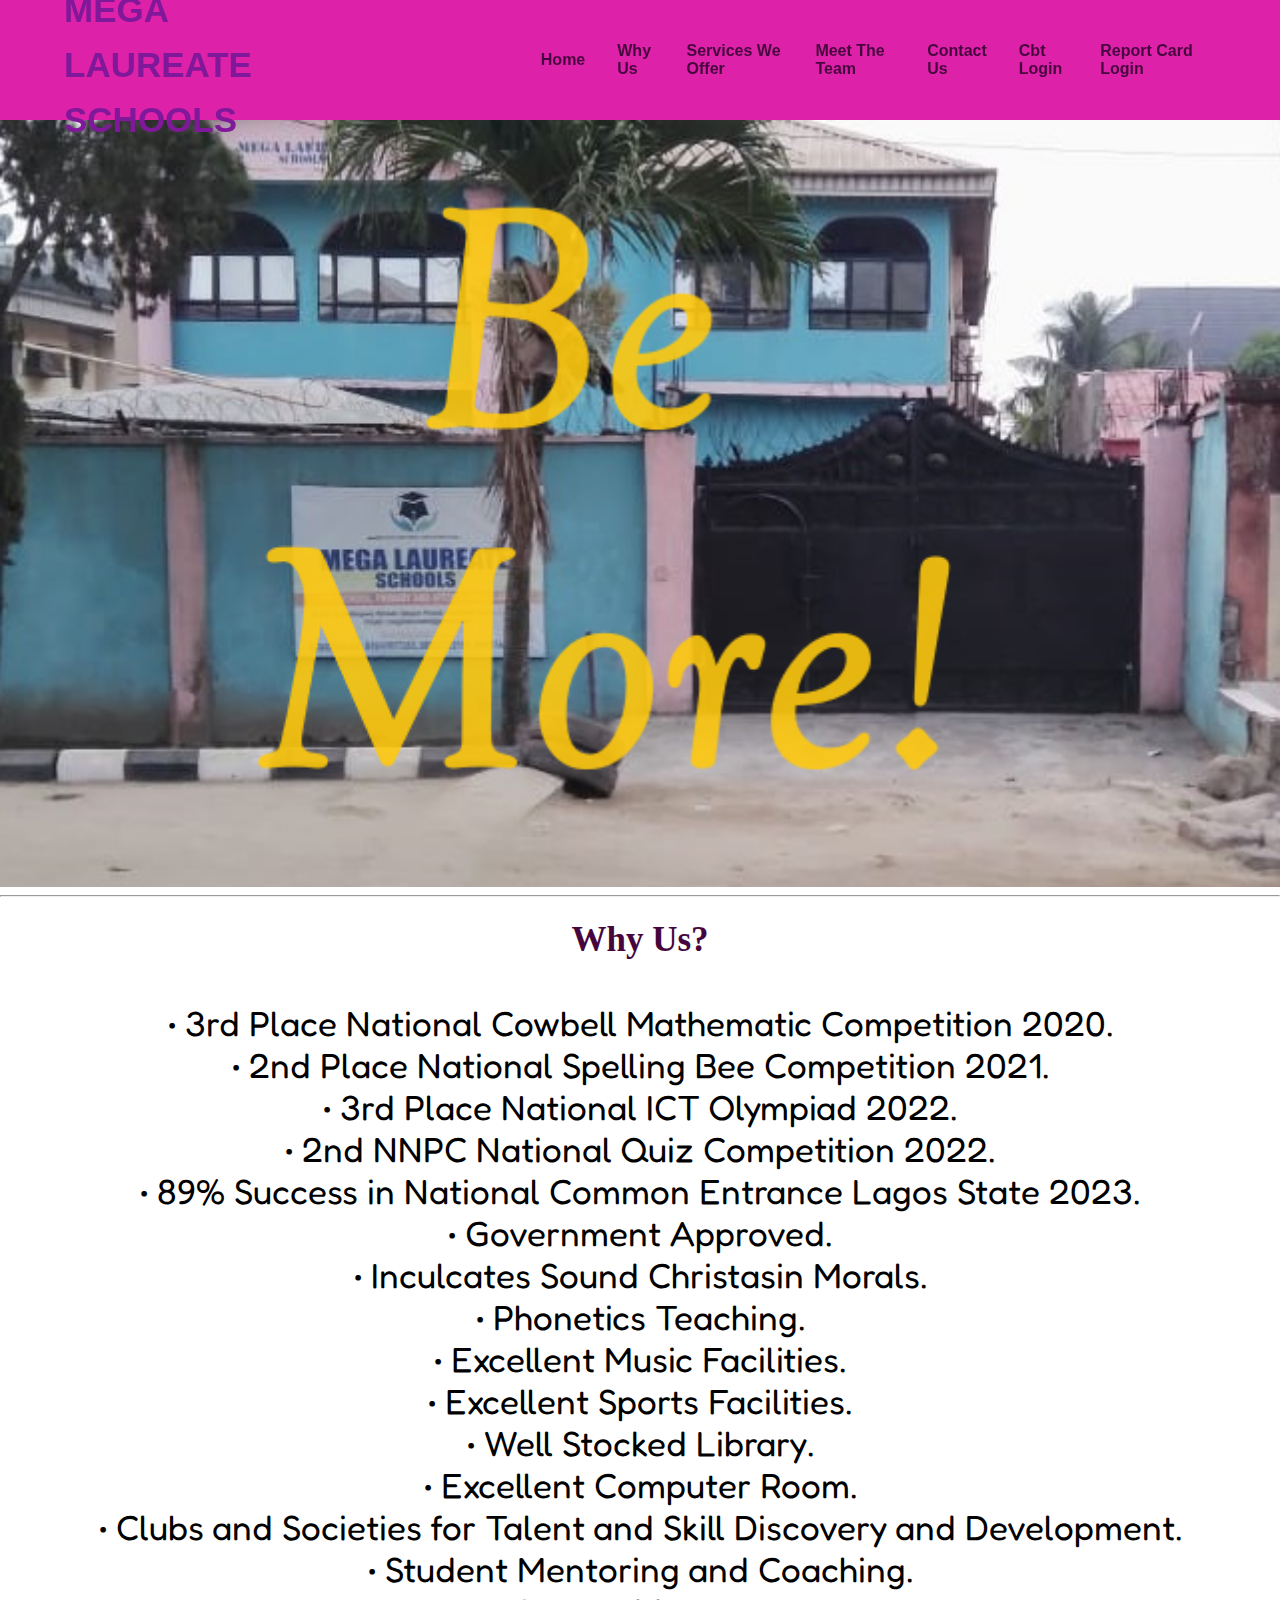
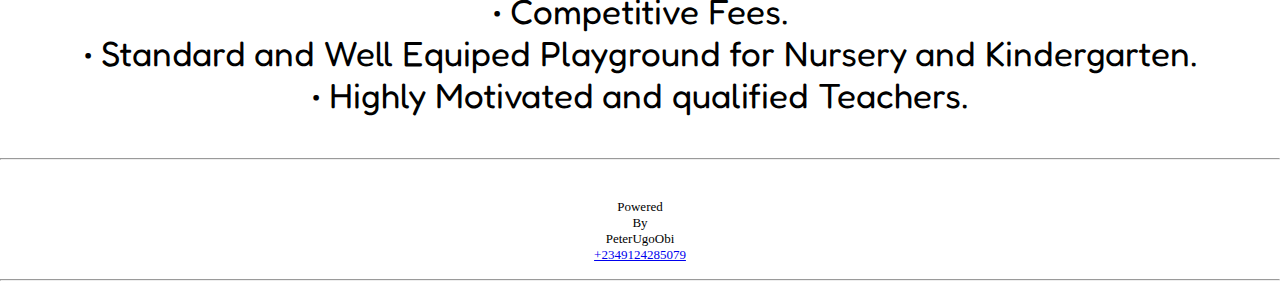
<file: index.html>
<!DOCTYPE html>
<html lang = "en">
    <head>
        <meta charset = "utf-8">
        <meta name = "viewport" content ="width=device-width,initial-scale = 1.0"  >
		<style>



			body {
				padding: 0;
				margin: 0;
				font: Fredoka;
			}
			
			.bbody {
			
			  font: 2em Fredoka;
			  font-size: 35px;
			  text-align: center;
			  padding: 7px;
			}
			
			.bbody2{
			  font: 2em Fredoka;
			  font-size: 25px;
			  text-align: center;
			  padding: 7px;
			
			}
			
			
			
			
			
			
			.pictures{
			
				text-align: center;
			}
			
			.heading
			{
				color: rgb(70, 6, 61);
			  font-size: 35px;
			  text-align: center;
			  text-decoration: none;
			  font: Fredoka;
			  margin:o;
			
			  
			
			}

			.logo3{

				color: rgb(70, 6, 61);
			}
			
			.ending
			{
				text-align: center;
				font: Fredoka;
				font-size: 13px;
			}
			
			.heading2{
				color: rgb(70, 6, 61);
			  font-size: 35px;
			  text-align: center;
			  text-decoration: none;
			  font: Fredoka;
			  margin:o;
			
			}
			.container {
				position: relative;
				margin-top: 100px;
				color: rgb(127, 24, 153);
			}
			.container img {
				display: block;
				width: 100%;
				color: rgb(207, 14, 165);
				
			}
			nav {
				position: fixed;
				z-index: 10;
				left: 0;
				right: 0;
				top: 0;
				font-family: 'Arial', sans-serif;
				padding: 0 5%;
				height: 120px;
				background-color:rgb(221, 33 , 169);
				color: rgb(127, 24, 153);
				font-size: 35px;
			}
			
			.logo3{
			
				color: rgb(127, 24, 153);
				
			}
			nav .logo {
				float: left;
				width: 40%;
				height: 100%;
				display: flex;
				align-items: center;
				font-size: 24px;
				color: rgb(127, 24, 153);
			}
			nav .links {
				float: right;
				padding: 0;
				margin: 0;
				width: 60%;
				height: 100%;
				display: flex;
				justify-content: space-around;
				align-items: center;
			}
			nav .links li {
				list-style: none;
			}
			nav .links a {
				display: block;
				padding: 1em;
				font-size: 16px;
				font-weight: bold;
				color: rgb(70, 6, 61);
				text-decoration: none;
			}
			#nav-toggle {
				position: absolute;
				top: -100px;
			}
			nav .icon-burger {
				display: none;
				position: absolute;
				right: 5%;
				top: 50%;
				transform: translateY(-50%);
			}
			nav .icon-burger .line {
				width: 30px;
				height: 5px;
				background-color: rgb(192, 192, 192);
				margin: 5px;
				border-radius: 3px;
				transition: all .3s ease-in-out;
			}
			
			@media screen and (max-width: 576px)
			{ 
			.container img {
				display: block;
				height: 44vh;
				
			}
			.heading2{
			
				font-size: 25px;
			}
			
			.bbody{
				font-size: 18px;
			}
			
			.bbody2{
			  
				font-size: 18px;
			
			}
			
			}
			
			
			@media screen and (max-width: 768px) 
			
			
			{
			
			
				
				nav .logo {
					float: none;
					width: auto;
					justify-content: center;
				}
				nav .links {
					float: none;
					position: fixed;
					z-index: 9;
					left: 0;
					right: 0;
					top: 100px;
					bottom: 100%;
					width: auto;
					height: auto;
					flex-direction: column;
					justify-content: space-evenly;
					background-color: rgba(221, 33, 196, 0.8);
					overflow: hidden;
					box-sizing: border-box;
					transition: all .5s ease-in-out;
				}
				nav .links a {
					font-size: 20px;
				}
				nav :checked ~ .links {
					bottom: 0;
				}
				nav .icon-burger {
					display: block;
				}
				nav :checked ~ .icon-burger .line:nth-child(1) {
					transform: translateY(10px) rotate(225deg);
				}
				nav :checked ~ .icon-burger .line:nth-child(3) {
					transform: translateY(-10px) rotate(-225deg);
				}
				nav :checked ~ .icon-burger .line:nth-child(2) {
					opacity: 0;
				}
				
			}
			
			
			@media screen and (max-width: 992x) 
			{
			  
				nav .logo {
					float: none;
					width: auto;
					justify-content: center;
				}
				nav .links {
					float: none;
					position: fixed;
					z-index: 9;
					left: 0;
					right: 0;
					top: 100px;
					bottom: 100%;
					width: auto;
					height: auto;
					flex-direction: column;
					justify-content: space-evenly;
					background-color: rgba(0,0,0,.8);
					overflow: hidden;
					box-sizing: border-box;
					transition: all .5s ease-in-out;
				}
				nav .links a {
					font-size: 20px;
				}
				nav :checked ~ .links {
					bottom: 0;
				}
				nav .icon-burger {
					display: block;
				}
				nav :checked ~ .icon-burger .line:nth-child(1) {
					transform: translateY(10px) rotate(225deg);
				}
				nav :checked ~ .icon-burger .line:nth-child(3) {
					transform: translateY(-10px) rotate(-225deg);
				}
				nav :checked ~ .icon-burger .line:nth-child(2) {
					opacity: 0;
				}
				
			}
			
			
			
			
			
			
			
			
			
			
			
					  </style>
			
			
			



          <link rel="preconnect" href="https://fonts.googleapis.com">
		  <link rel="preconnect" href="https://fonts.gstatic.com" crossorigin>
		  <link href="https://fonts.googleapis.com/css2?family=Fredoka:wght@300..700&display=swap" rel="stylesheet">
          
          <title>MEGA LAUREATE SCHOOLS</title>
</head>
    <body>
        <main> 


<nav>
	<input id="nav-toggle" type="checkbox">
	<div class="logo"><h1><a class = "heading" href = "https://products-services.github.io/MegaLaureate/index.html"><span class = "logo3"><b>MEGA<br>LAUREATE<br>SCHOOLS</b></span></a></h1></div>
	<ul class="links">
		<li><a href="https://products-services.github.io/MegaLaureate/index.html">Home</a></li>
		<li><a href="https://products-services.github.io/MegaLaureate/whyus.html">Why Us</a></li>
		<li><a href="https://products-services.github.io/MegaLaureate/servicesweoffer.html">Services We Offer</a></li>
		<li><a href = "https://products-services.github.io/MegaLaureate/meettheteam.html">Meet The Team</a></li>
		<li><a href="https://products-services.github.io/MegaLaureate/contactus.html">Contact Us</a></li>
		<li><a href="https://products-services.github.io/MegaLaureate/signup.html">Cbt Login</a></li>
		<li><a href="https://schoolviewers.com/clavant/portal/">Report Card Login</a></li>
	
		
	</ul>
	<label for="nav-toggle" class="icon-burger">
		<div class="line"></div>
		<div class="line"></div>
		<div class="line"></div>
	</label>
</nav>
<div class="container">
	<br>
	<img class = "background" src="schoolpng2.png" height=>
</div>


<hr>

<h1 class = "heading2" id = "WhyUs">Why Us?</h1>

<p class = "bbody">
   &#x2022 3rd Place National Cowbell Mathematic Competition 2020.<br>
   &#x2022 2nd Place National Spelling Bee Competition 2021.<br>
   &#x2022 3rd Place National ICT Olympiad 2022.<br>
   &#x2022 2nd NNPC National Quiz Competition 2022.<br>
   &#x2022 89% Success in National Common Entrance Lagos State 2023.<br>
   &#x2022 Government Approved.<br>
   &#x2022 Inculcates Sound Christasin Morals.<br>
   &#x2022 Phonetics Teaching.<br>
   &#x2022 Excellent Music Facilities.<br>
   &#x2022 Excellent Sports Facilities.<br>
   &#x2022 Well Stocked Library.<br>
   &#x2022 Excellent Computer Room.<br>
   &#x2022 Clubs and Societies for Talent and Skill Discovery and Development.<br>
   &#x2022 Student Mentoring and Coaching.<br>
   &#x2022 Competitive Fees.<br>
   &#x2022 Standard and Well Equiped Playground for Nursery and Kindergarten.<br>
   &#x2022 Highly Motivated and qualified Teachers. <br>


</p>


<hr>
<br>

<p class = "ending">Powered<br>By<br>PeterUgoObi<br><a href="tel:+2349124285079">+2349124285079</a></p>
			

</p>
<hr>



</main>
    </body>
    </html>
</file>
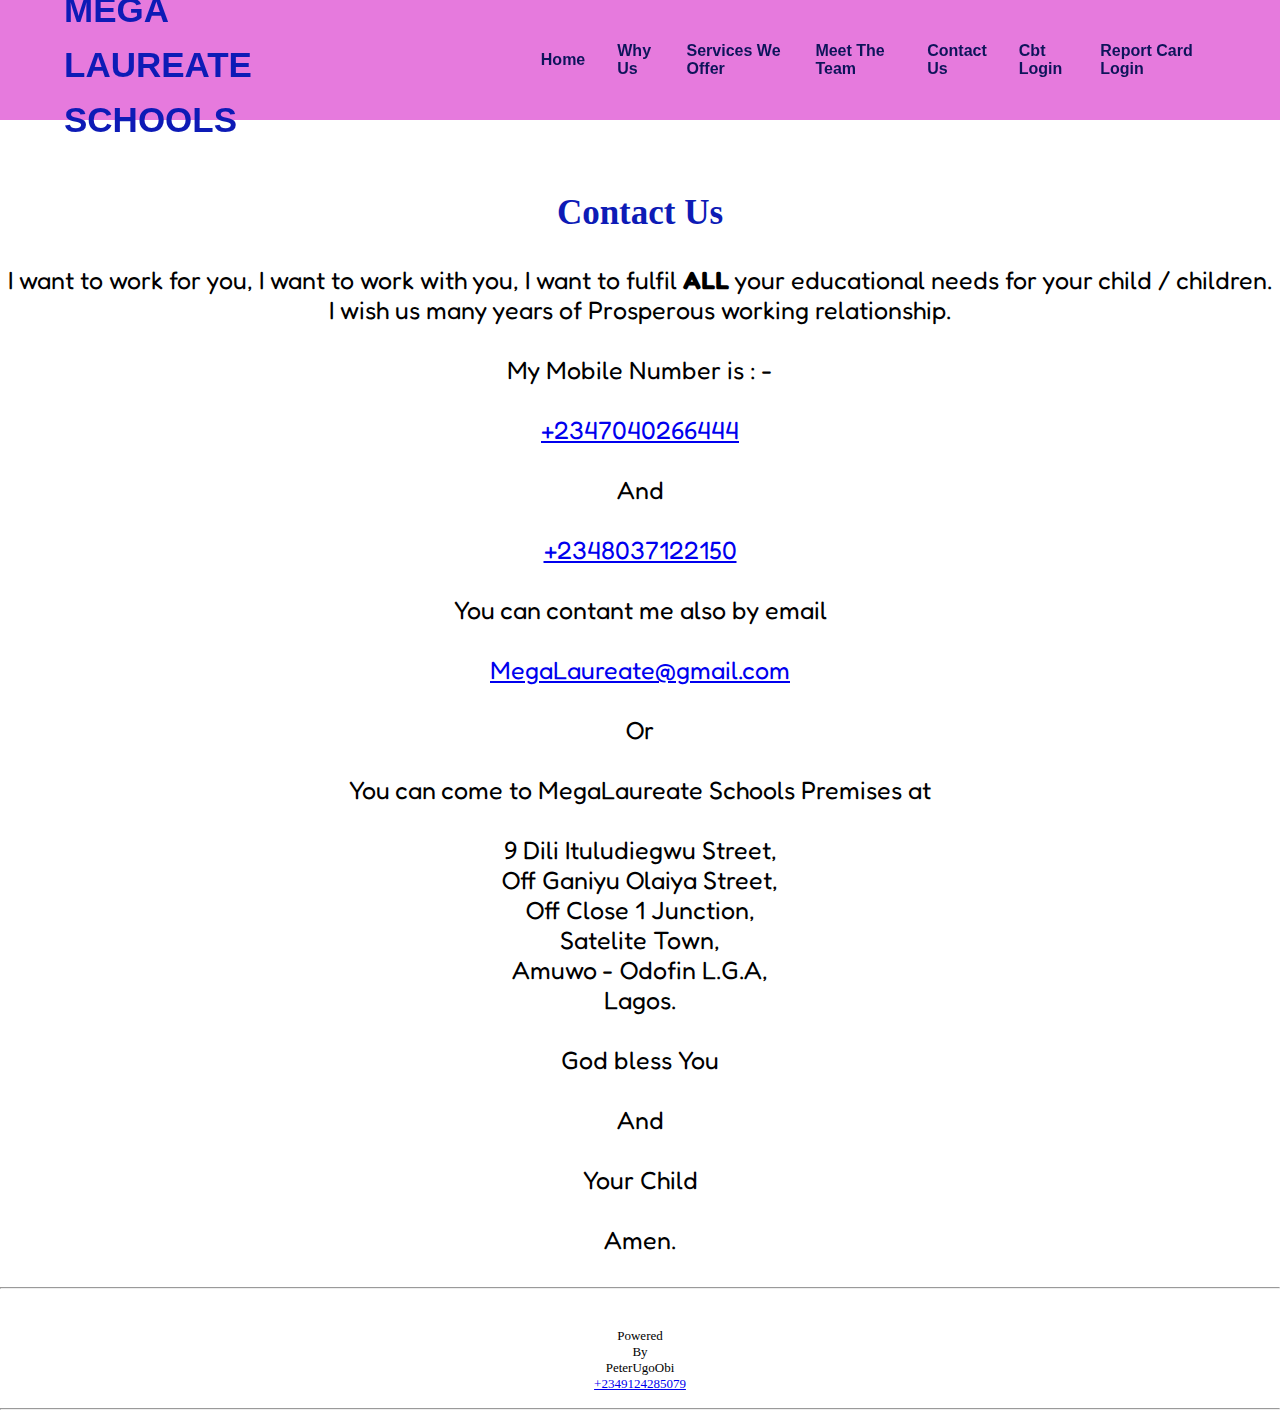
<file: contactus.html>
<!DOCTYPE html>
<html lang="en">
<head>
    <meta charset="UTF-8">
    <meta name="viewport" content="width=device-width, initial-scale=1.0">

	<style>



		body {
			padding: 0;
			margin: 0;
			font: Fredoka;
		}
		
		.bbody {
		
		  font: 2em Fredoka;
		  font-size: 35px;
		  text-align: center;
		  padding: 7px;
		}
		
		.bbody2{
		  font: 2em Fredoka;
		  font-size: 25px;
		  text-align: center;
		  padding: 7px;
		
		}
		
		
		
		
		
		
		.pictures{
		
			text-align: center;
		}
		
		.heading
		{
			color: rgb(13, 27, 182);
		  font-size: 35px;
		  text-align: center;
		  text-decoration: none;
		  font: Fredoka;
		  margin:o;
		
		  
		
		}
		
		.ending
		{
			text-align: center;
			font: Fredoka;
			font-size: 13px;
		}
		
		.heading2{
			color: rgb(13, 27, 182);
		  font-size: 35px;
		  text-align: center;
		  text-decoration: none;
		  font: Fredoka;
		  margin:o;
		
		}
		.container {
			position: relative;
			margin-top: 100px;
		}
		.container img {
			display: block;
			width: 100%;
			
		}
		nav {
			position: fixed;
			z-index: 10;
			left: 0;
			right: 0;
			top: 0;
			font-family: 'Arial', sans-serif;
			padding: 0 5%;
			height: 120px;
			background-color:rgb(230, 122, 221);
			color: rgb(107, 36, 92);
			font-size: 35px;
		}
		
		.logo1{
		
			color: rgb(13, 20, 90);
		}
		nav .logo {
			float: left;
			width: 40%;
			height: 100%;
			display: flex;
			align-items: center;
			font-size: 24px;
			color: rgb(13, 27, 182);
		}
		nav .links {
			float: right;
			padding: 0;
			margin: 0;
			width: 60%;
			height: 100%;
			display: flex;
			justify-content: space-around;
			align-items: center;
		}
		nav .links li {
			list-style: none;
		}
		nav .links a {
			display: block;
			padding: 1em;
			font-size: 16px;
			font-weight: bold;
			color: rgb(13, 20, 90);
			text-decoration: none;
		}
		#nav-toggle {
			position: absolute;
			top: -100px;
		}
		nav .icon-burger {
			display: none;
			position: absolute;
			right: 5%;
			top: 50%;
			transform: translateY(-50%);
		}
		nav .icon-burger .line {
			width: 30px;
			height: 5px;
			background-color: rgb(192, 192, 192);
			margin: 5px;
			border-radius: 3px;
			transition: all .3s ease-in-out;
		}
		
		@media screen and (max-width: 576px)
		{ 
		.container img {
			display: block;
			height: 44vh;
			
		}
		.heading2{
		
			font-size: 25px;
		}
		
		.bbody{
			font-size: 18px;
		}
		
		.bbody2{
		  
			font-size: 18px;
		
		}
		
		}
		
		
		@media screen and (max-width: 768px) 
		
		
		{
		
		
			
			nav .logo {
				float: none;
				width: auto;
				justify-content: center;
			}
			nav .links {
				float: none;
				position: fixed;
				z-index: 9;
				left: 0;
				right: 0;
				top: 100px;
				bottom: 100%;
				width: auto;
				height: auto;
				flex-direction: column;
				justify-content: space-evenly;
				background-color: rgba(228, 65, 206, 0.8);
				overflow: hidden;
				box-sizing: border-box;
				transition: all .5s ease-in-out;
			}
			nav .links a {
				font-size: 20px;
			}
			nav :checked ~ .links {
				bottom: 0;
			}
			nav .icon-burger {
				display: block;
			}
			nav :checked ~ .icon-burger .line:nth-child(1) {
				transform: translateY(10px) rotate(225deg);
			}
			nav :checked ~ .icon-burger .line:nth-child(3) {
				transform: translateY(-10px) rotate(-225deg);
			}
			nav :checked ~ .icon-burger .line:nth-child(2) {
				opacity: 0;
			}
			
		}
		
		
		@media screen and (max-width: 992x) 
		{
		  
			nav .logo {
				float: none;
				width: auto;
				justify-content: center;
			}
			nav .links {
				float: none;
				position: fixed;
				z-index: 9;
				left: 0;
				right: 0;
				top: 100px;
				bottom: 100%;
				width: auto;
				height: auto;
				flex-direction: column;
				justify-content: space-evenly;
				background-color: rgba(0,0,0,.8);
				overflow: hidden;
				box-sizing: border-box;
				transition: all .5s ease-in-out;
			}
			nav .links a {
				font-size: 20px;
			}
			nav :checked ~ .links {
				bottom: 0;
			}
			nav .icon-burger {
				display: block;
			}
			nav :checked ~ .icon-burger .line:nth-child(1) {
				transform: translateY(10px) rotate(225deg);
			}
			nav :checked ~ .icon-burger .line:nth-child(3) {
				transform: translateY(-10px) rotate(-225deg);
			}
			nav :checked ~ .icon-burger .line:nth-child(2) {
				opacity: 0;
			}
			
		}
		
		
		
		
		
		
		
		
		
		
		
				  </style>



	  <link rel="preconnect" href="https://fonts.googleapis.com">
	  <link rel="preconnect" href="https://fonts.gstatic.com" crossorigin>
	  <link href="https://fonts.googleapis.com/css2?family=Fredoka:wght@300..700&display=swap" rel="stylesheet">
	  
	  <title>MEGA LAUREATE SCHOOLS</title>
</head>
<body>
	<main> 


<nav>
<input id="nav-toggle" type="checkbox">
<div class="logo"><h1><a class = "heading" href = "https://products-services.github.io/MegaLaureate/index.html"><b>MEGA<br>LAUREATE<br>SCHOOLS</b></a></h1></div>
<ul class="links">
	<li><a href="https://products-services.github.io/MegaLaureate/index.html">Home</a></li>
		<li><a href="https://products-services.github.io/MegaLaureate/whyus.html">Why Us</a></li>
		<li><a href="https://products-services.github.io/MegaLaureate/servicesweoffer.html">Services We Offer</a></li>
		<li><a href = "https://products-services.github.io/MegaLaureate/meettheteam.html">Meet The Team</a></li>
		<li><a href="https://products-services.github.io/MegaLaureate/contactus.html">Contact Us</a></li>
		<li><a href="https://products-services.github.io/MegaLaureate/signup.html">Cbt Login</a></li>
		<li><a href="https://schoolviewers.com/clavant/portal/">Report Card Login</a></li>

	
</ul>
        <label for="nav-toggle" class="icon-burger">
            <div class="line"></div>
            <div class="line"></div>
            <div class="line"></div>
        </label>
    </nav>
    




    <hr>
    
    
    
    
            
    
            
    
            <h1 class = "heading2" id = "ContactUs"><br><br><br><br>Contact Us</h1>
    
            <p class = "bbody2">
    
            I want to work for you, I want to work with you, I want to fulfil <b>ALL</b> your educational needs for your child / children. I wish us many years of Prosperous working relationship.<br><br>
    
            My Mobile Number is : -<br><br><a href="tel:+2347040266444">+2347040266444</a><br><br>And<br><br><a href="tel:+2348037122150">+2348037122150</a><br><br>
    
            You can contant me also by email<br><br> <a href=mailto:“MegaLaureate@gmail.com”>MegaLaureate@gmail.com</a><br><br>
    
            Or<br><br>
    
            You can come to MegaLaureate Schools Premises at<br><br>
    
            9 Dili Ituludiegwu Street,<br>
            Off Ganiyu Olaiya Street,<br>
			Off Close 1 Junction,<br>
            Satelite Town,<br>
            Amuwo - Odofin L.G.A,<br>
            Lagos.<br><br>
    
            God bless You<br><br>
            And<br><br>
            Your Child<br><br>
            Amen.

            </p>
    
            <hr>

            
            <br>
    
            <p class = "ending">Powered<br>By<br>PeterUgoObi<br><a href="tel:+2349124285079">+2349124285079</a></p>
                        
    
        </p>
        <hr>
    
</body>
</html>
</file>
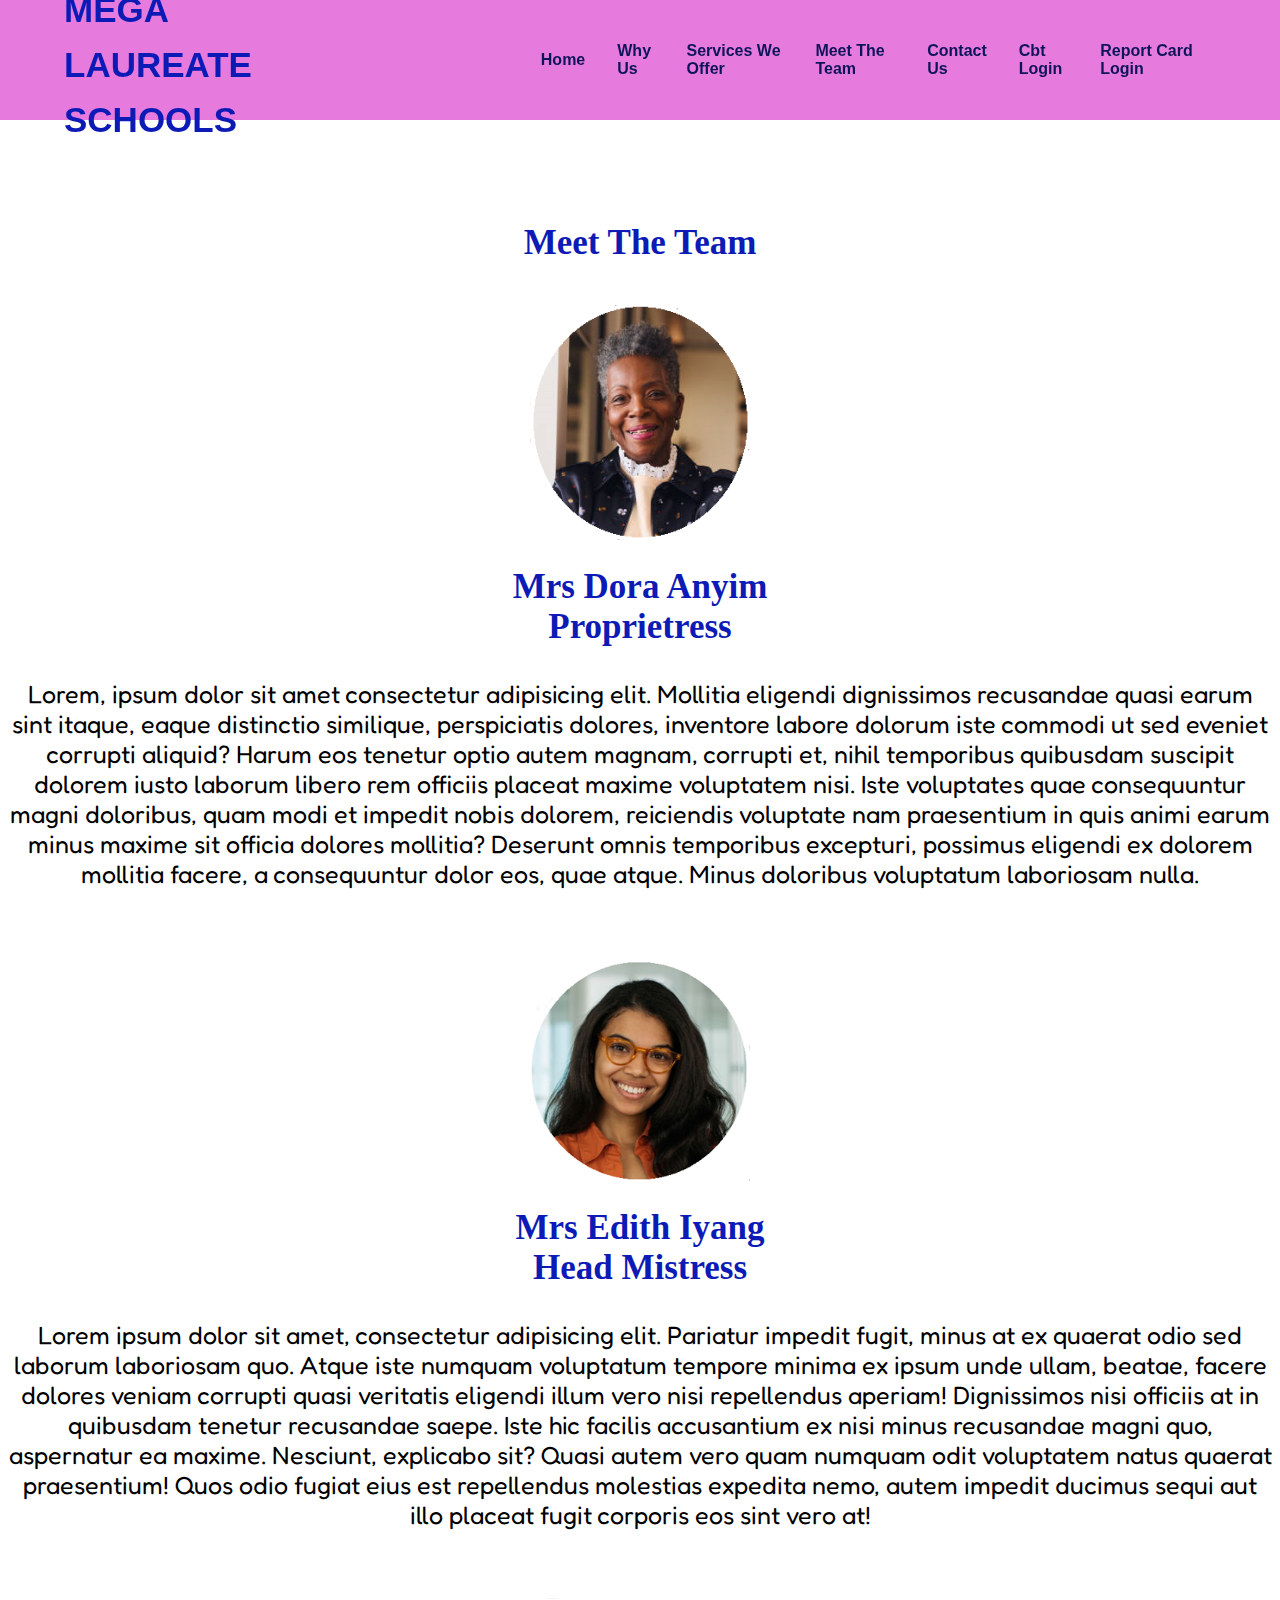
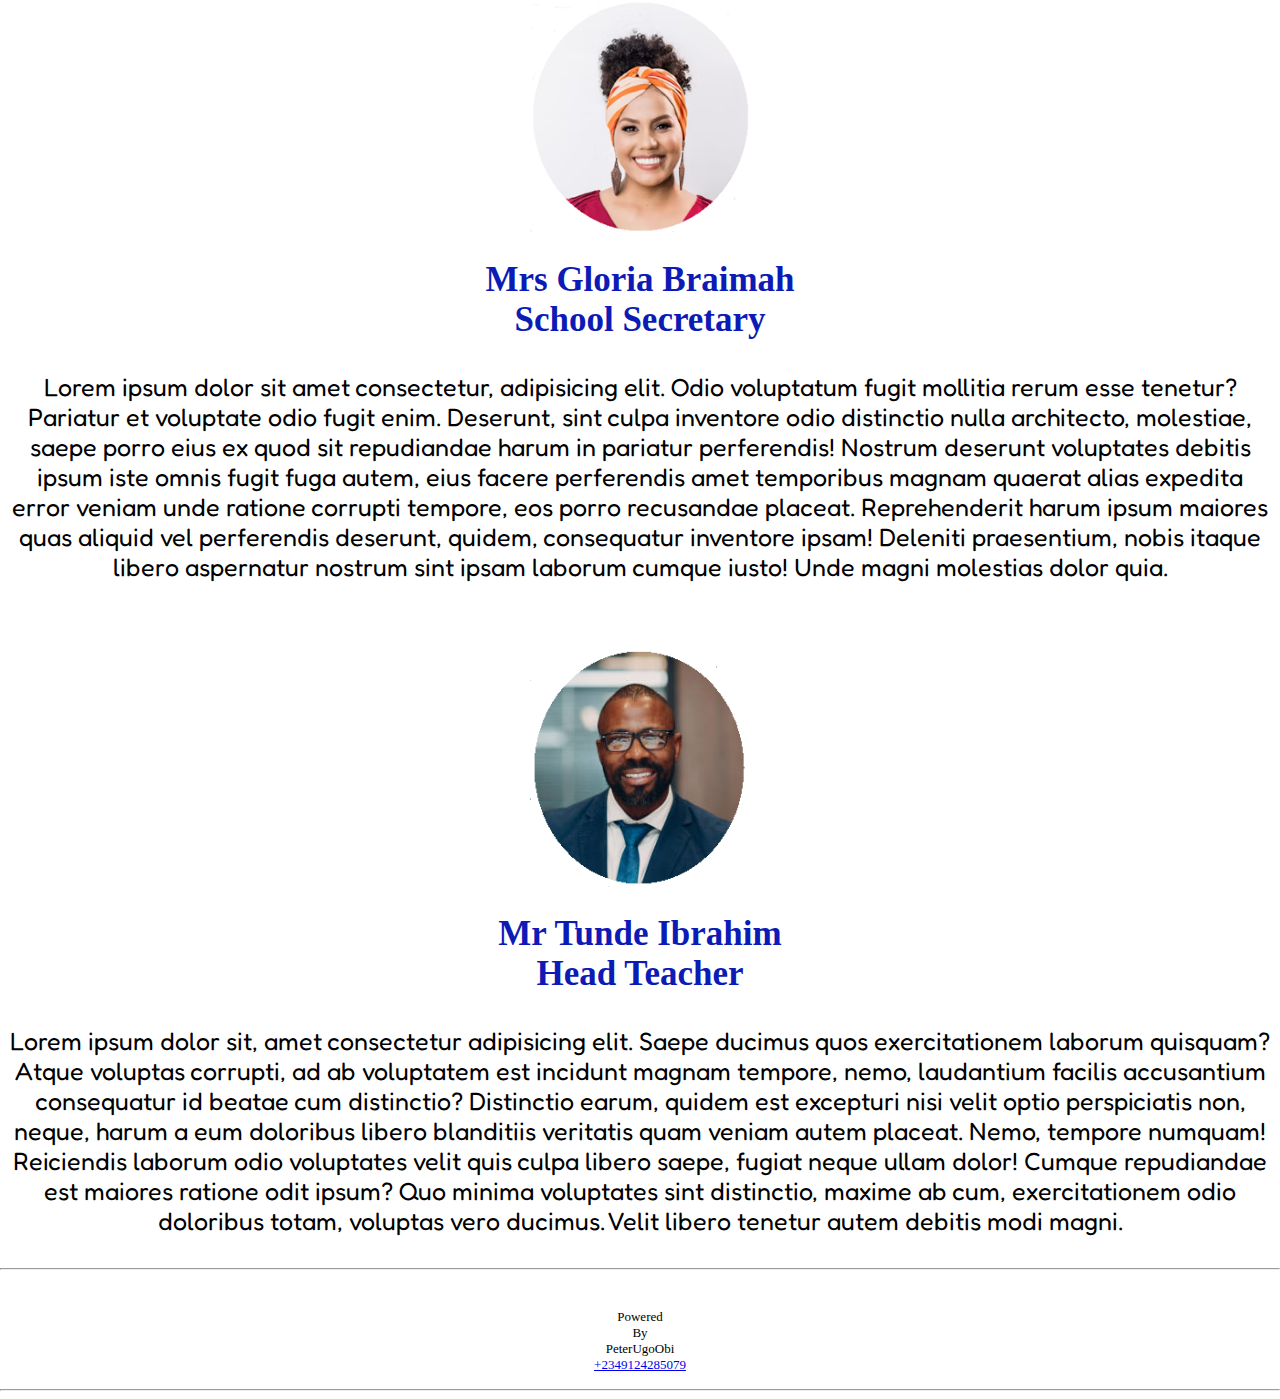
<file: meettheteam.html>
<!DOCTYPE html>
<html lang="en">
<head>
    <meta charset="UTF-8">
    <meta name="viewport" content="width=device-width, initial-scale=1.0">

	<style>



		body {
			padding: 0;
			margin: 0;
			font: Fredoka;
		}
		
		.bbody {
		
		  font: 2em Fredoka;
		  font-size: 35px;
		  text-align: center;
		  padding: 7px;
		}
		
		.bbody2{
		  font: 2em Fredoka;
		  font-size: 25px;
		  text-align: center;
		  padding: 7px;
		
		}
		
		
		
		
		
		
		.pictures{
		
			text-align: center;
		}
		
		.heading
		{
			color: rgb(13, 27, 182);
		  font-size: 35px;
		  text-align: center;
		  text-decoration: none;
		  font: Fredoka;
		  margin:o;
		
		  
		
		}
		
		.ending
		{
			text-align: center;
			font: Fredoka;
			font-size: 13px;
		}
		
		.heading2{
			color: rgb(13, 27, 182);
		  font-size: 35px;
		  text-align: center;
		  text-decoration: none;
		  font: Fredoka;
		  margin:o;
		
		}
		.container {
			position: relative;
			margin-top: 100px;
		}
		.container img {
			display: block;
			width: 100%;
			
		}
		nav {
			position: fixed;
			z-index: 10;
			left: 0;
			right: 0;
			top: 0;
			font-family: 'Arial', sans-serif;
			padding: 0 5%;
			height: 120px;
			background-color:rgb(230, 122, 221);
			color: rgb(107, 36, 92);
			font-size: 35px;
		}
		
		.logo1{
		
			color: rgb(13, 20, 90);
		}
		nav .logo {
			float: left;
			width: 40%;
			height: 100%;
			display: flex;
			align-items: center;
			font-size: 24px;
			color: rgb(13, 27, 182);
		}
		nav .links {
			float: right;
			padding: 0;
			margin: 0;
			width: 60%;
			height: 100%;
			display: flex;
			justify-content: space-around;
			align-items: center;
		}
		nav .links li {
			list-style: none;
		}
		nav .links a {
			display: block;
			padding: 1em;
			font-size: 16px;
			font-weight: bold;
			color: rgb(13, 20, 90);
			text-decoration: none;
		}
		#nav-toggle {
			position: absolute;
			top: -100px;
		}
		nav .icon-burger {
			display: none;
			position: absolute;
			right: 5%;
			top: 50%;
			transform: translateY(-50%);
		}
		nav .icon-burger .line {
			width: 30px;
			height: 5px;
			background-color: rgb(192, 192, 192);
			margin: 5px;
			border-radius: 3px;
			transition: all .3s ease-in-out;
		}
		
		@media screen and (max-width: 576px)
		{ 
		.container img {
			display: block;
			height: 44vh;
			
		}
		.heading2{
		
			font-size: 25px;
		}
		
		.bbody{
			font-size: 18px;
		}
		
		.bbody2{
		  
			font-size: 18px;
		
		}
		
		}
		
		
		@media screen and (max-width: 768px) 
		
		
		{
		
		
			
			nav .logo {
				float: none;
				width: auto;
				justify-content: center;
			}
			nav .links {
				float: none;
				position: fixed;
				z-index: 9;
				left: 0;
				right: 0;
				top: 100px;
				bottom: 100%;
				width: auto;
				height: auto;
				flex-direction: column;
				justify-content: space-evenly;
				background-color: rgba(228, 65, 206, 0.8);
				overflow: hidden;
				box-sizing: border-box;
				transition: all .5s ease-in-out;
			}
			nav .links a {
				font-size: 20px;
			}
			nav :checked ~ .links {
				bottom: 0;
			}
			nav .icon-burger {
				display: block;
			}
			nav :checked ~ .icon-burger .line:nth-child(1) {
				transform: translateY(10px) rotate(225deg);
			}
			nav :checked ~ .icon-burger .line:nth-child(3) {
				transform: translateY(-10px) rotate(-225deg);
			}
			nav :checked ~ .icon-burger .line:nth-child(2) {
				opacity: 0;
			}
			
		}
		
		
		@media screen and (max-width: 992x) 
		{
		  
			nav .logo {
				float: none;
				width: auto;
				justify-content: center;
			}
			nav .links {
				float: none;
				position: fixed;
				z-index: 9;
				left: 0;
				right: 0;
				top: 100px;
				bottom: 100%;
				width: auto;
				height: auto;
				flex-direction: column;
				justify-content: space-evenly;
				background-color: rgba(0,0,0,.8);
				overflow: hidden;
				box-sizing: border-box;
				transition: all .5s ease-in-out;
			}
			nav .links a {
				font-size: 20px;
			}
			nav :checked ~ .links {
				bottom: 0;
			}
			nav .icon-burger {
				display: block;
			}
			nav :checked ~ .icon-burger .line:nth-child(1) {
				transform: translateY(10px) rotate(225deg);
			}
			nav :checked ~ .icon-burger .line:nth-child(3) {
				transform: translateY(-10px) rotate(-225deg);
			}
			nav :checked ~ .icon-burger .line:nth-child(2) {
				opacity: 0;
			}
			
		}
		
		
		
		
		
		
		
		
		
		
		
				  </style>



	  <link rel="preconnect" href="https://fonts.googleapis.com">
	  <link rel="preconnect" href="https://fonts.gstatic.com" crossorigin>
	  <link href="https://fonts.googleapis.com/css2?family=Fredoka:wght@300..700&display=swap" rel="stylesheet">
	  
	  <title>MEGA LAUREATE SCHOOLS</title>
</head>
<body>
	<main> 


<nav>
<input id="nav-toggle" type="checkbox">
<div class="logo"><h1><a class = "heading" href = "https://products-services.github.io/MegaLaureate/index.html"><b>MEGA<br>LAUREATE<br>SCHOOLS</b></a></h1></div>
<ul class="links">
	<li><a href="https://products-services.github.io/MegaLaureate/index.html">Home</a></li>
		<li><a href="https://products-services.github.io/MegaLaureate/whyus.html">Why Us</a></li>
		<li><a href="https://products-services.github.io/MegaLaureate/servicesweoffer.html">Services We Offer</a></li>
		<li><a href = "https://products-services.github.io/MegaLaureate/meettheteam.html">Meet The Team</a></li>
		<li><a href="https://products-services.github.io/MegaLaureate/contactus.html">Contact Us</a></li>
		<li><a href="https://products-services.github.io/MegaLaureate/signup.html">Cbt Login</a></li>
		<li><a href="https://schoolviewers.com/clavant/portal/">Report Card Login</a></li>

	
</ul>
        <label for="nav-toggle" class="icon-burger">
            <div class="line"></div>
            <div class="line"></div>
            <div class="line"></div>
        </label>
    </nav>
    



    <h1 class = "heading2" id = "MeetTheTeam"><br><br><br><br><br>Meet The Team</h1>
<br>

<div class = "pictures">
	<img src="Proprietress.png" width = 220px alt="The Propreietress">
	</div>
	
	
	<h1 class = "heading2">Mrs Dora Anyim<br>Proprietress<br></h1>
	
	<p class = "bbody2">
	
	Lorem, ipsum dolor sit amet consectetur adipisicing elit. Mollitia eligendi dignissimos recusandae quasi earum sint itaque, eaque distinctio similique, perspiciatis dolores, inventore labore dolorum iste commodi ut sed eveniet corrupti aliquid? Harum eos tenetur optio autem magnam, corrupti et, nihil temporibus quibusdam suscipit dolorem iusto laborum libero rem officiis placeat maxime voluptatem nisi. Iste voluptates quae consequuntur magni doloribus, quam modi et impedit nobis dolorem, reiciendis voluptate nam praesentium in quis animi earum minus maxime sit officia dolores mollitia? Deserunt omnis temporibus excepturi, possimus eligendi ex dolorem mollitia facere, a consequuntur dolor eos, quae atque. Minus doloribus voluptatum laboriosam nulla.</p>

<br>
<br>


<div class = "pictures">
<img src="Head Mistress.png" width = 220px alt="The Head mistress">
</div>


<h1 class = "heading2">Mrs Edith Iyang<br>Head Mistress<br></h1>

<p class = "bbody2">

Lorem ipsum dolor sit amet, consectetur adipisicing elit. Pariatur impedit fugit, minus at ex quaerat odio sed laborum laboriosam quo. Atque iste numquam voluptatum tempore minima ex ipsum unde ullam, beatae, facere dolores veniam corrupti quasi veritatis eligendi illum vero nisi repellendus aperiam! Dignissimos nisi officiis at in quibusdam tenetur recusandae saepe. Iste hic facilis accusantium ex nisi minus recusandae magni quo, aspernatur ea maxime. Nesciunt, explicabo sit? Quasi autem vero quam numquam odit voluptatem natus quaerat praesentium! Quos odio fugiat eius est repellendus molestias expedita nemo, autem impedit ducimus sequi aut illo placeat fugit corporis eos sint vero at!
</p>

<br>
<br>


<div class = "pictures">
	<img src="School Accountant.png" width = 220px alt="The School Accountant">
	</div>
	
	
	<h1 class = "heading2">Mrs Gloria Braimah<br>School Secretary<br></h1>
	
	<p class = "bbody2">
	
	Lorem ipsum dolor sit amet consectetur, adipisicing elit. Odio voluptatum fugit mollitia rerum esse tenetur? Pariatur et voluptate odio fugit enim. Deserunt, sint culpa inventore odio distinctio nulla architecto, molestiae, saepe porro eius ex quod sit repudiandae harum in pariatur perferendis! Nostrum deserunt voluptates debitis ipsum iste omnis fugit fuga autem, eius facere perferendis amet temporibus magnam quaerat alias expedita error veniam unde ratione corrupti tempore, eos porro recusandae placeat. Reprehenderit harum ipsum maiores quas aliquid vel perferendis deserunt, quidem, consequatur inventore ipsam! Deleniti praesentium, nobis itaque libero aspernatur nostrum sint ipsam laborum cumque iusto! Unde magni molestias dolor quia.
    </p>


	<br>
	<br>
	
	
	<div class = "pictures">
		<img src="head Teacher.png" width = 220px alt="The Head Teacher">
		</div>
		
		
		<h1 class = "heading2">Mr Tunde Ibrahim<br>Head Teacher<br></h1>
		
		<p class = "bbody2">
		
		Lorem ipsum dolor sit, amet consectetur adipisicing elit. Saepe ducimus quos exercitationem laborum quisquam? Atque voluptas corrupti, ad ab voluptatem est incidunt magnam tempore, nemo, laudantium facilis accusantium consequatur id beatae cum distinctio? Distinctio earum, quidem est excepturi nisi velit optio perspiciatis non, neque, harum a eum doloribus libero blanditiis veritatis quam veniam autem placeat. Nemo, tempore numquam! Reiciendis laborum odio voluptates velit quis culpa libero saepe, fugiat neque ullam dolor! Cumque repudiandae est maiores ratione odit ipsum? Quo minima voluptates sint distinctio, maxime ab cum, exercitationem odio doloribus totam, voluptas vero ducimus. Velit libero tenetur autem debitis modi magni.
	    </p>

		<hr>
        <br>

        <p class = "ending">Powered<br>By<br>PeterUgoObi<br><a href="tel:+2349124285079">+2349124285079</a></p>
                    

    </p>
    <hr>
    
</body>
</html>
</file>
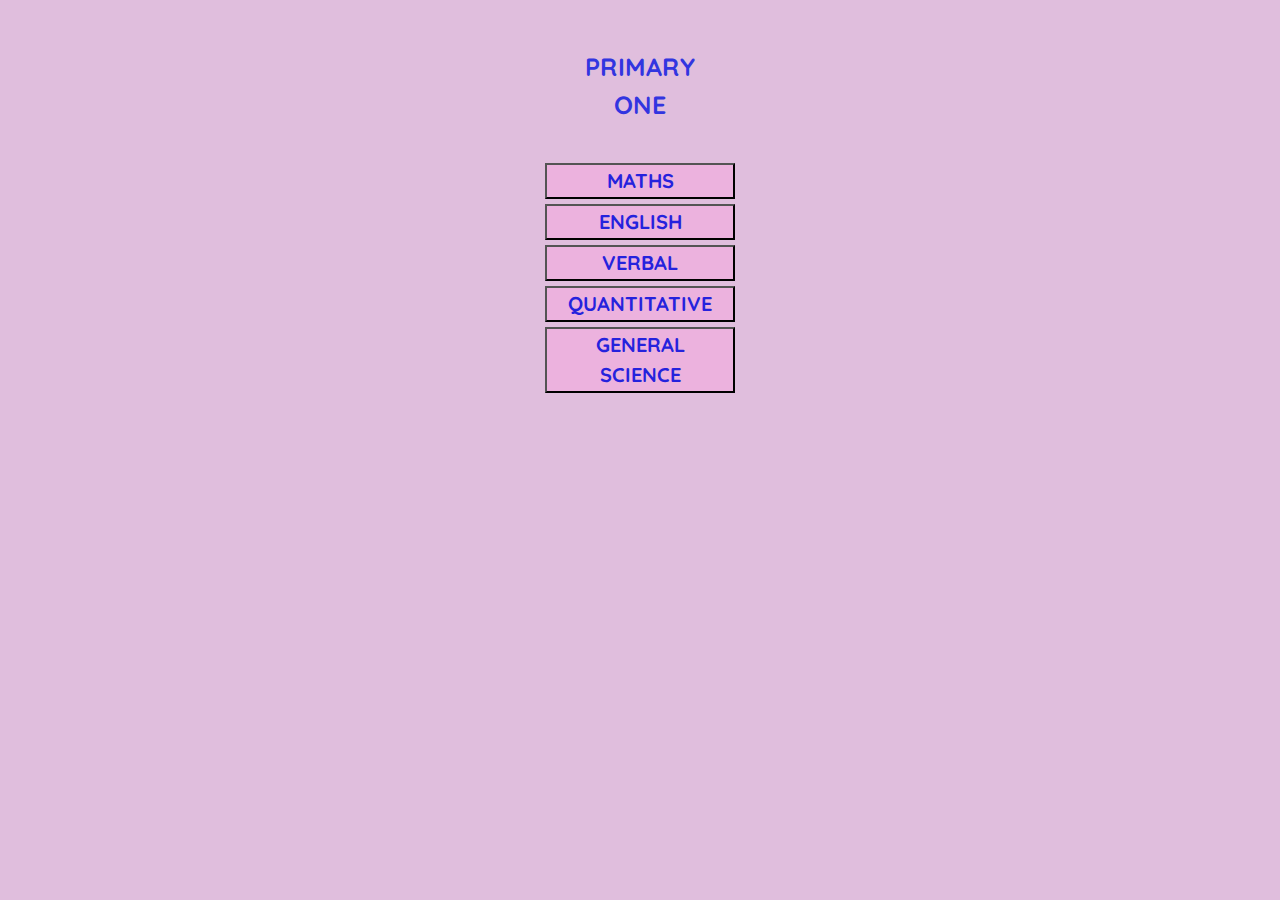
<file: primary1.html>
<!DOCTYPE html>
<html lang="en">
<head>
	<meta charset="UTF-8">
	<meta name="viewport" content="width=device-width, initial-scale=1.0">
	<title>MEGALAUREATE SCHOOLS</title>
	<link rel="preconnect" href="https://fonts.googleapis.com" />
    <link rel="preconnect" href="https://fonts.gstatic.com" crossorigin />
    <link
      href="https://fonts.googleapis.com/css2?family=Quicksand:wght@300;400;500;600;700&display=swap"
      rel="stylesheet"
    />
    <link rel="stylesheet" href="all.min.css" />
    <link rel="stylesheet" href="bootstrap.min.css" />
    <link rel="stylesheet" href="style.css" />
</head>
<body>

	<div class="button-container"><br><br>
        <p>
		<span class = "lettering"><b>PRIMARY<br>ONE<br></span></b><br>
		</p>
		<a href="https://quizzory.in/id/660420c553ecf23e4d2ce10d"><button class = "button1"><b>MATHS</b></button></a><br>

        <a href="#"><button class = "button1"><b>ENGLISH</b></button></a><br>

        <a href="#"><button class = "button1"><b>VERBAL</b></button></a><br>

        <a href="#"><button class = "button1"><b>QUANTITATIVE</b></button></a><br>

        <a href="#"><button class = "button1"><b>GENERAL SCIENCE</b></button></a><br>
		</div>

	<script src="bootstrap.bundle.js"></script>
    <script src="sweetalert.min.js"></script>
    <script src="home.js"></script> <br>

	
</body>
</html>
</file>
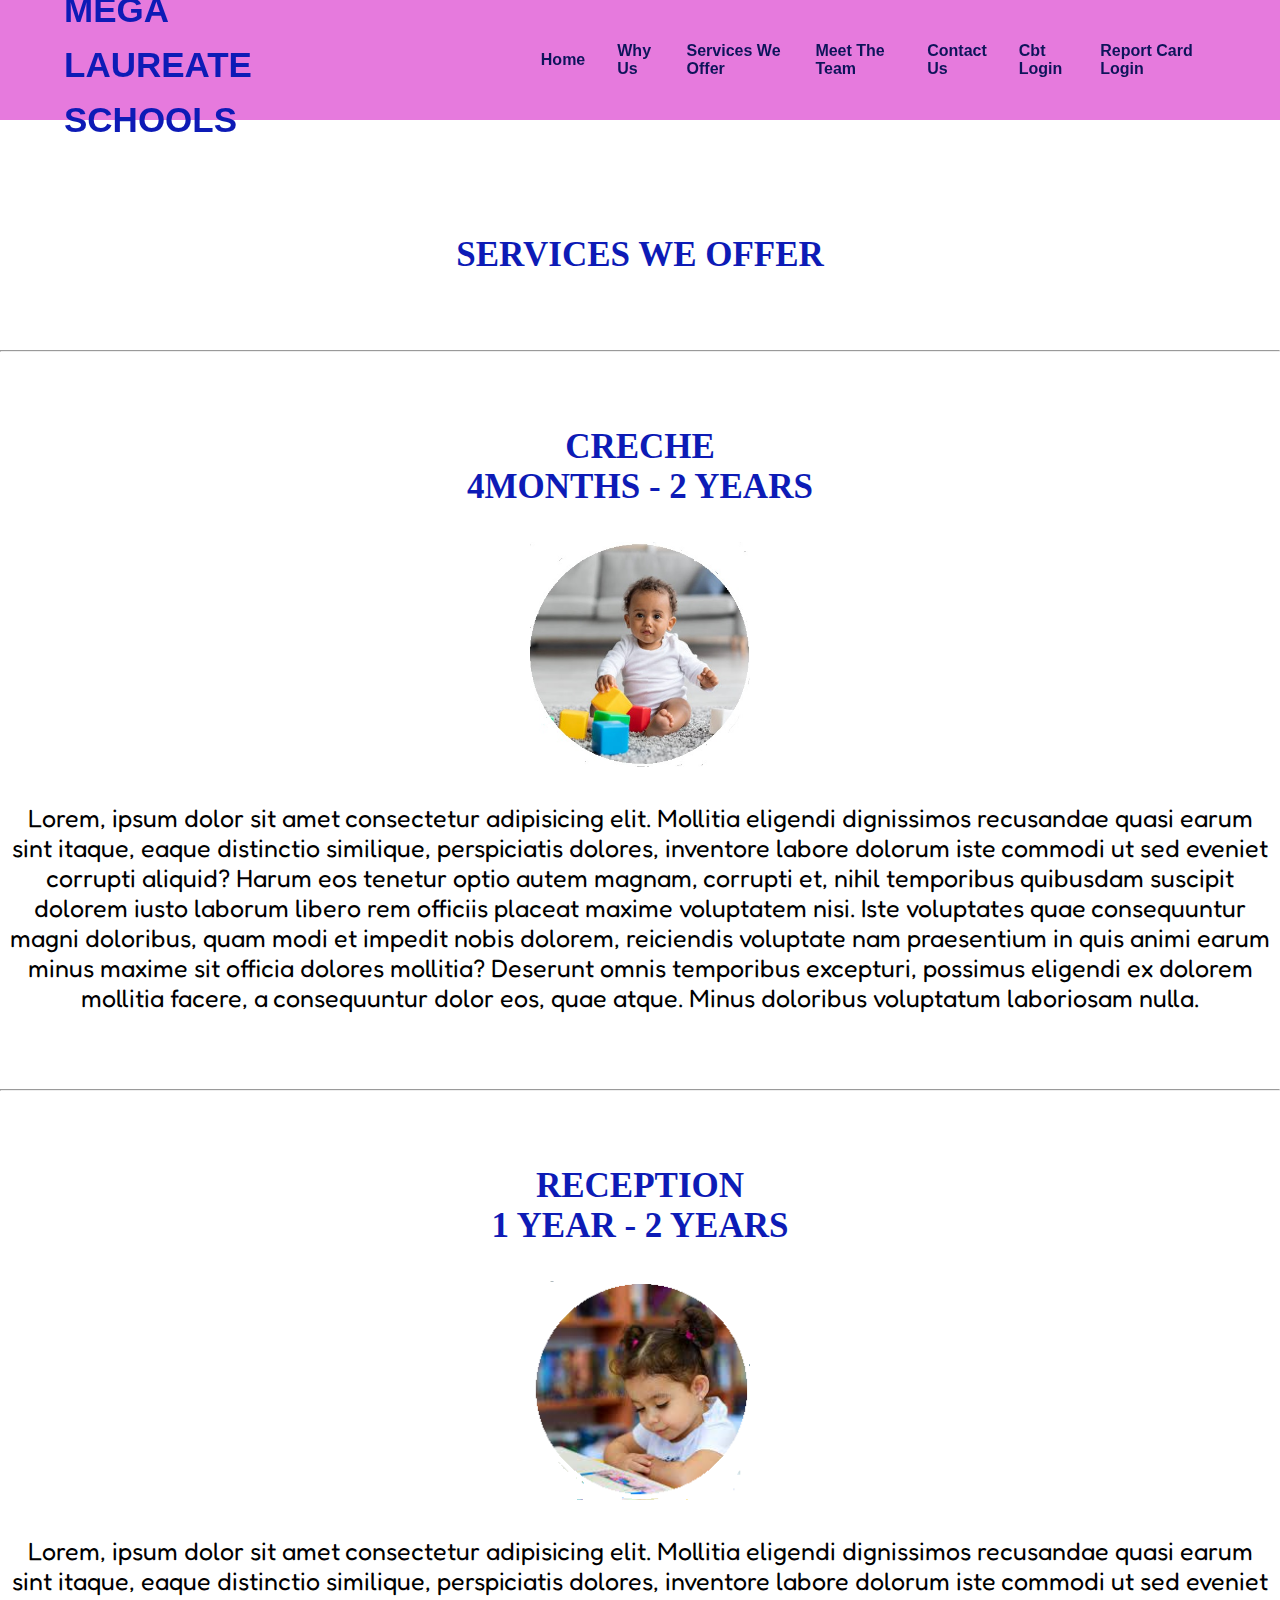
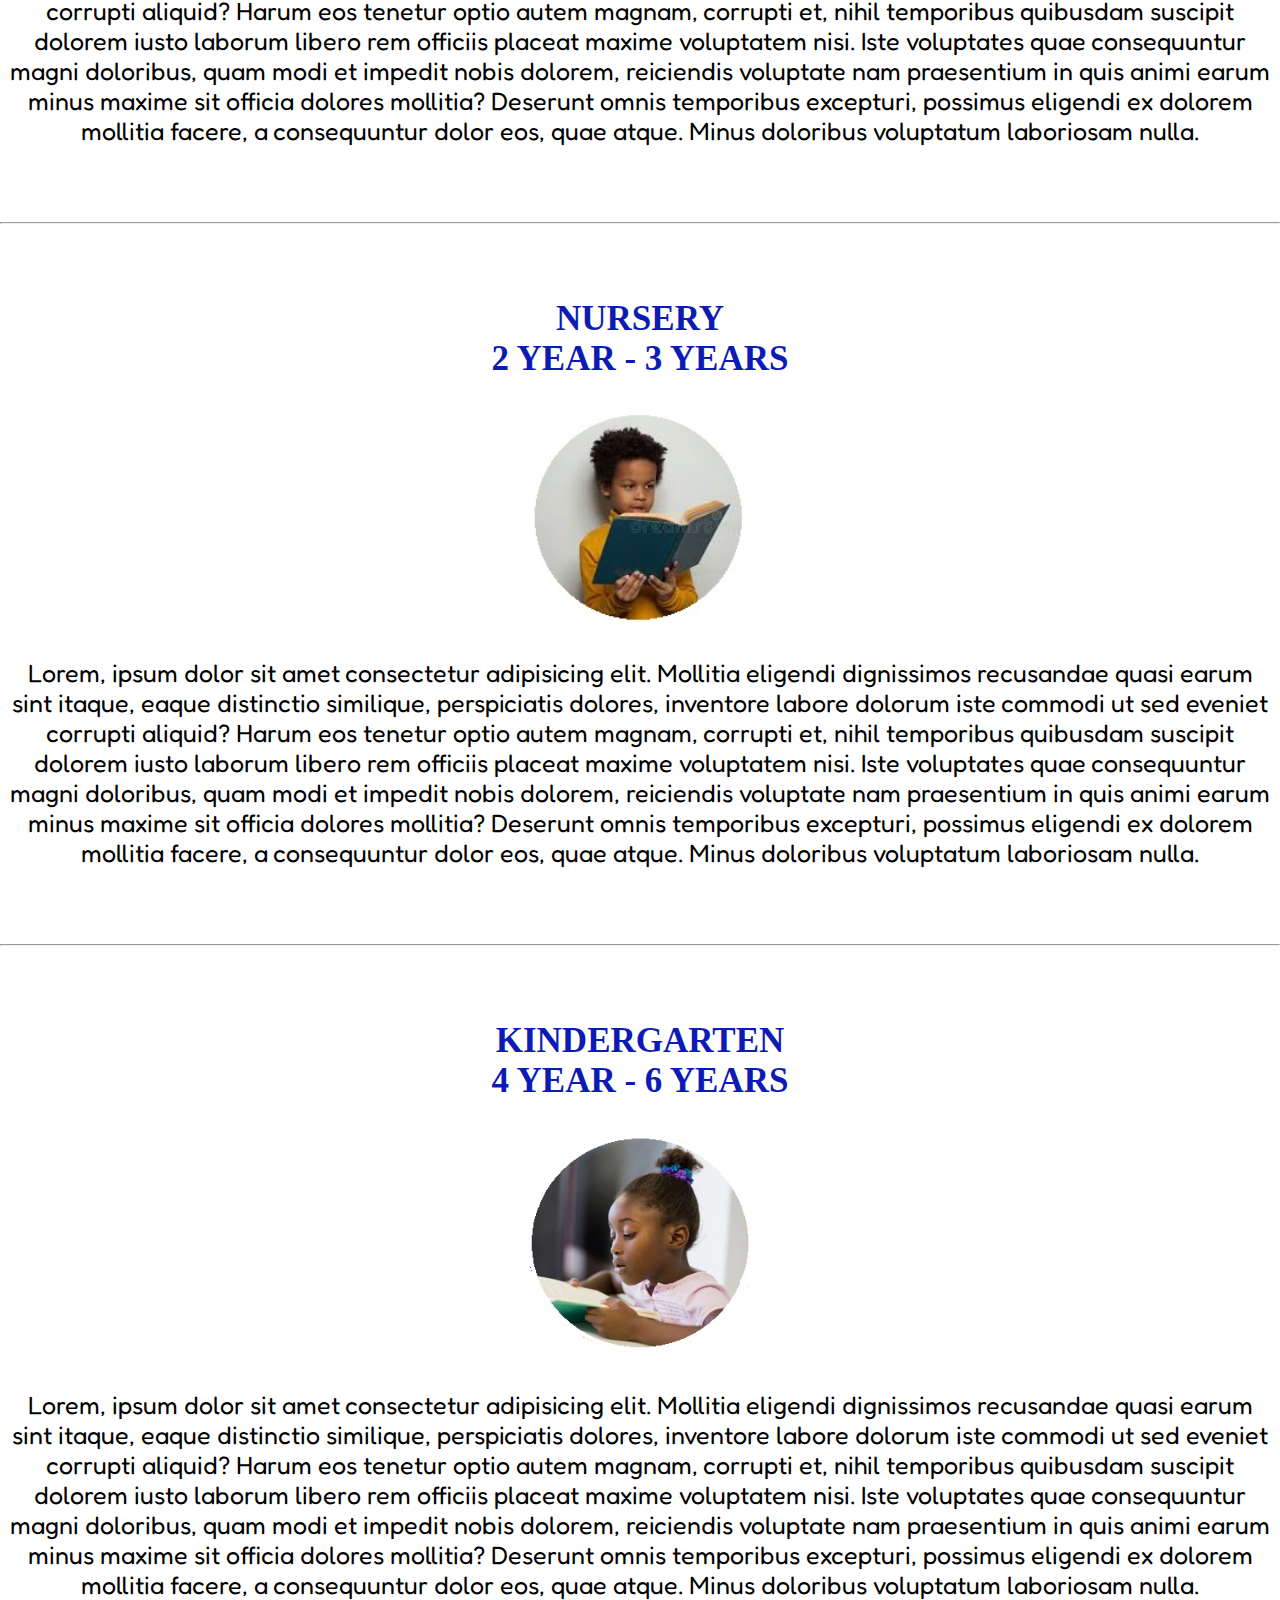
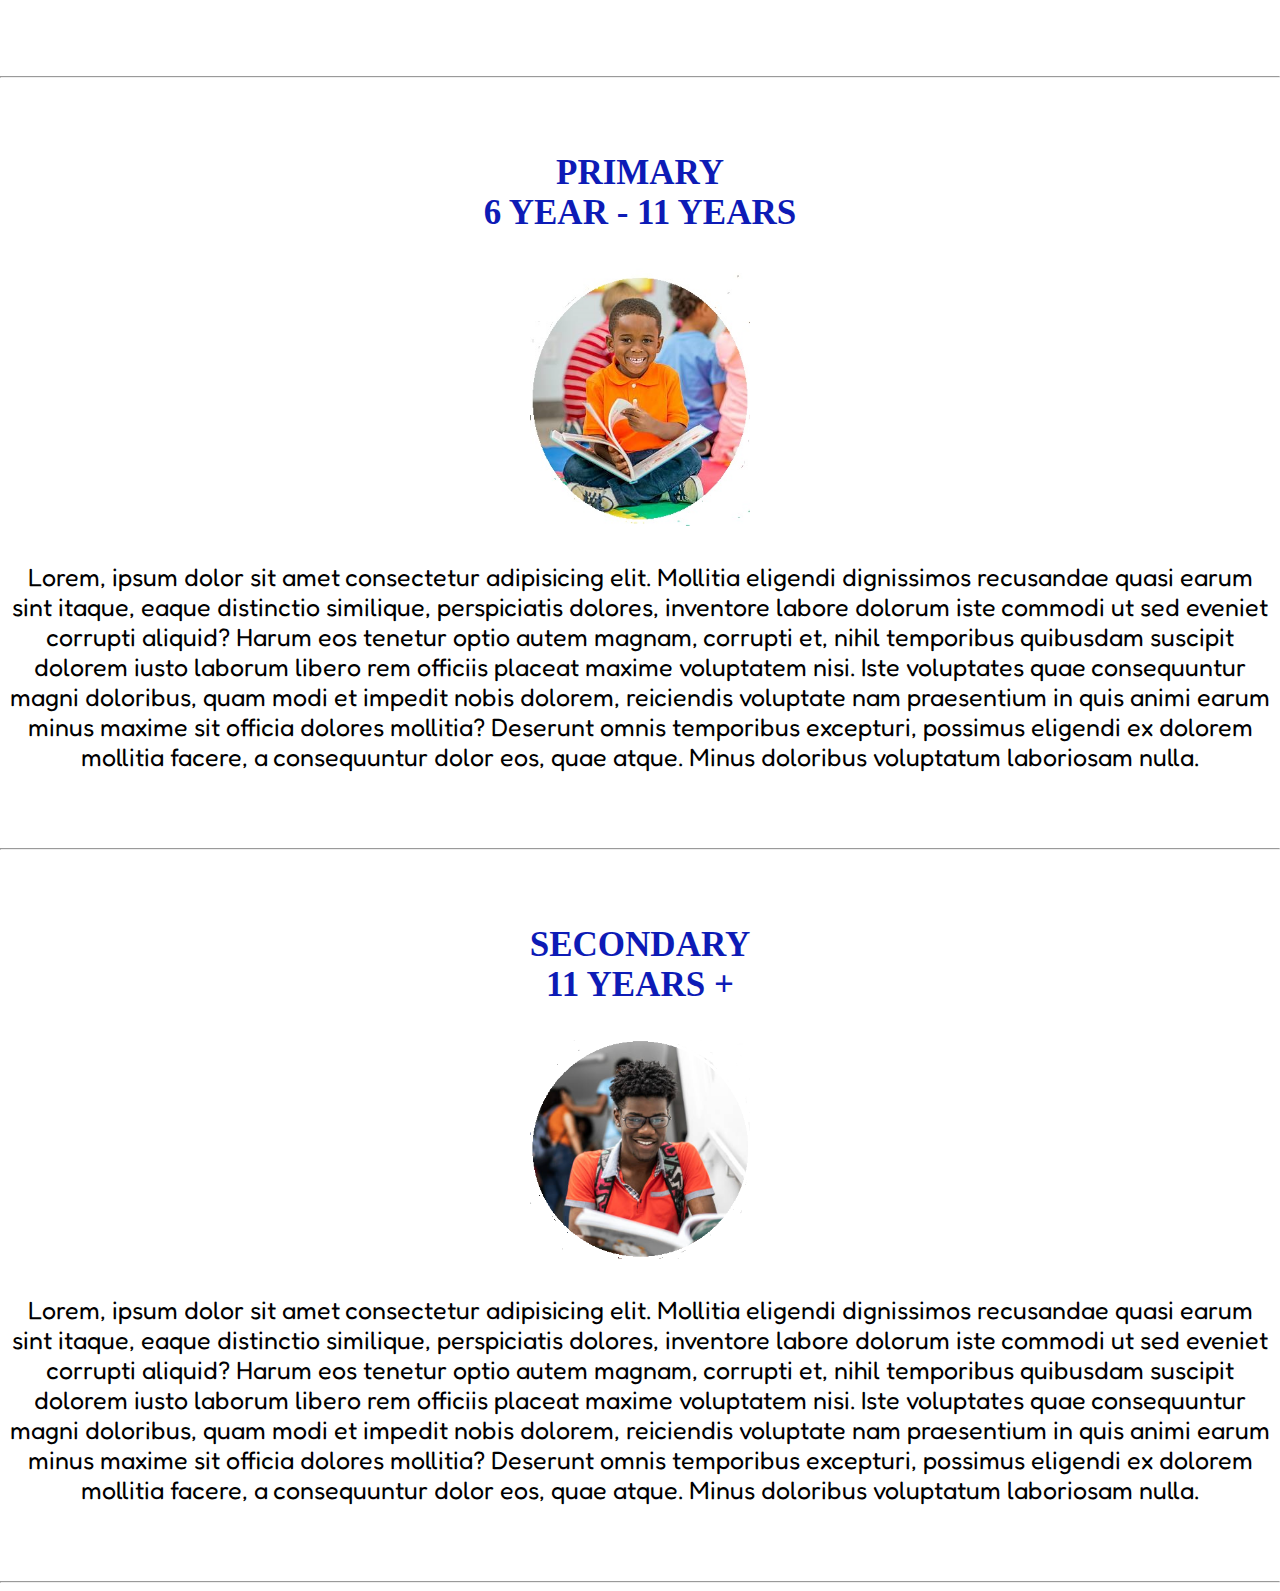
<file: servicesweoffer.html>
<!DOCTYPE html>
<html lang="en">
<head>
    <meta charset="UTF-8">
    <meta name="viewport" content="width=device-width, initial-scale=1.0">

	<style>



		body {
			padding: 0;
			margin: 0;
			font: Fredoka;
		}
		
		.bbody {
		
		  font: 2em Fredoka;
		  font-size: 35px;
		  text-align: center;
		  padding: 7px;
		}
		
		.bbody2{
		  font: 2em Fredoka;
		  font-size: 25px;
		  text-align: center;
		  padding: 7px;
		
		}
		
		
		
		
		
		
		.pictures{
		
			text-align: center;
		}
		
		.heading
		{
			color: rgb(13, 27, 182);
		  font-size: 35px;
		  text-align: center;
		  text-decoration: none;
		  font: Fredoka;
		  margin:o;
		
		  
		
		}
		
		.ending
		{
			text-align: center;
			font: Fredoka;
			font-size: 13px;
		}
		
		.heading2{
			color: rgb(13, 27, 182);
		  font-size: 35px;
		  text-align: center;
		  text-decoration: none;
		  font: Fredoka;
		  margin:o;
		
		}
		.container {
			position: relative;
			margin-top: 100px;
		}
		.container img {
			display: block;
			width: 100%;
			
		}
		nav {
			position: fixed;
			z-index: 10;
			left: 0;
			right: 0;
			top: 0;
			font-family: 'Arial', sans-serif;
			padding: 0 5%;
			height: 120px;
			background-color:rgb(230, 122, 221);
			color: rgb(107, 36, 92);
			font-size: 35px;
		}
		
		.logo1{
		
			color: rgb(13, 20, 90);
		}
		nav .logo {
			float: left;
			width: 40%;
			height: 100%;
			display: flex;
			align-items: center;
			font-size: 24px;
			color: rgb(13, 27, 182);
		}
		nav .links {
			float: right;
			padding: 0;
			margin: 0;
			width: 60%;
			height: 100%;
			display: flex;
			justify-content: space-around;
			align-items: center;
		}
		nav .links li {
			list-style: none;
		}
		nav .links a {
			display: block;
			padding: 1em;
			font-size: 16px;
			font-weight: bold;
			color: rgb(13, 20, 90);
			text-decoration: none;
		}
		#nav-toggle {
			position: absolute;
			top: -100px;
		}
		nav .icon-burger {
			display: none;
			position: absolute;
			right: 5%;
			top: 50%;
			transform: translateY(-50%);
		}
		nav .icon-burger .line {
			width: 30px;
			height: 5px;
			background-color: rgb(192, 192, 192);
			margin: 5px;
			border-radius: 3px;
			transition: all .3s ease-in-out;
		}
		
		@media screen and (max-width: 576px)
		{ 
		.container img {
			display: block;
			height: 44vh;
			
		}
		.heading2{
		
			font-size: 25px;
		}
		
		.bbody{
			font-size: 18px;
		}
		
		.bbody2{
		  
			font-size: 18px;
		
		}
		
		}
		
		
		@media screen and (max-width: 768px) 
		
		
		{
		
		
			
			nav .logo {
				float: none;
				width: auto;
				justify-content: center;
			}
			nav .links {
				float: none;
				position: fixed;
				z-index: 9;
				left: 0;
				right: 0;
				top: 100px;
				bottom: 100%;
				width: auto;
				height: auto;
				flex-direction: column;
				justify-content: space-evenly;
				background-color: rgba(228, 65, 206, 0.8);
				overflow: hidden;
				box-sizing: border-box;
				transition: all .5s ease-in-out;
			}
			nav .links a {
				font-size: 20px;
			}
			nav :checked ~ .links {
				bottom: 0;
			}
			nav .icon-burger {
				display: block;
			}
			nav :checked ~ .icon-burger .line:nth-child(1) {
				transform: translateY(10px) rotate(225deg);
			}
			nav :checked ~ .icon-burger .line:nth-child(3) {
				transform: translateY(-10px) rotate(-225deg);
			}
			nav :checked ~ .icon-burger .line:nth-child(2) {
				opacity: 0;
			}
			
		}
		
		
		@media screen and (max-width: 992x) 
		{
		  
			nav .logo {
				float: none;
				width: auto;
				justify-content: center;
			}
			nav .links {
				float: none;
				position: fixed;
				z-index: 9;
				left: 0;
				right: 0;
				top: 100px;
				bottom: 100%;
				width: auto;
				height: auto;
				flex-direction: column;
				justify-content: space-evenly;
				background-color: rgba(0,0,0,.8);
				overflow: hidden;
				box-sizing: border-box;
				transition: all .5s ease-in-out;
			}
			nav .links a {
				font-size: 20px;
			}
			nav :checked ~ .links {
				bottom: 0;
			}
			nav .icon-burger {
				display: block;
			}
			nav :checked ~ .icon-burger .line:nth-child(1) {
				transform: translateY(10px) rotate(225deg);
			}
			nav :checked ~ .icon-burger .line:nth-child(3) {
				transform: translateY(-10px) rotate(-225deg);
			}
			nav :checked ~ .icon-burger .line:nth-child(2) {
				opacity: 0;
			}
			
		}
		
		
		
		
		
		
		
		
		
		
		
				  </style>



	  <link rel="preconnect" href="https://fonts.googleapis.com">
	  <link rel="preconnect" href="https://fonts.gstatic.com" crossorigin>
	  <link href="https://fonts.googleapis.com/css2?family=Fredoka:wght@300..700&display=swap" rel="stylesheet">
	  
	  <title>MEGA LAUREATE SCHOOLS</title>
</head>
<body>
	<main> 


<nav>
<input id="nav-toggle" type="checkbox">
<div class="logo"><h1><a class = "heading" href = "https://products-services.github.io/MegaLaureate/index.html"><b>MEGA<br>LAUREATE<br>SCHOOLS</b></a></h1></div>
<ul class="links">
	<li><a href="https://products-services.github.io/MegaLaureate/index.html">Home</a></li>
		<li><a href="https://products-services.github.io/MegaLaureate/whyus.html">Why Us</a></li>
		<li><a href="https://products-services.github.io/MegaLaureate/servicesweoffer.html">Services We Offer</a></li>
		<li><a href = "https://products-services.github.io/MegaLaureate/meettheteam.html">Meet The Team</a></li>
		<li><a href="https://products-services.github.io/MegaLaureate/contactus.html">Contact Us</a></li>
		<li><a href="https://products-services.github.io/MegaLaureate/signup.html">Cbt Login</a></li>
		<li><a href="https://schoolviewers.com/clavant/portal/">Report Card Login</a></li>

	
</ul>
        <label for="nav-toggle" class="icon-burger">
            <div class="line"></div>
            <div class="line"></div>
            <div class="line"></div>
        </label>
    </nav>
    



    



   
	<p class = "heading2">
		<br>
		<br>
	    <br>
		
	
		<b><br><br>SERVICES WE OFFER<br><br></b></p>

		<hr>


    <div class = "pictures">	
		<p class = "heading2"><b><br>CRECHE<br>4MONTHS - 2 YEARS</></p>
	<img src="creche.jpg" width = 220px alt="The Propreietress">
	</div>
	
	
	
	
	<p class = "bbody2">
	
	Lorem, ipsum dolor sit amet consectetur adipisicing elit. Mollitia eligendi dignissimos recusandae quasi earum sint itaque, eaque distinctio similique, perspiciatis dolores, inventore labore dolorum iste commodi ut sed eveniet corrupti aliquid? Harum eos tenetur optio autem magnam, corrupti et, nihil temporibus quibusdam suscipit dolorem iusto laborum libero rem officiis placeat maxime voluptatem nisi. Iste voluptates quae consequuntur magni doloribus, quam modi et impedit nobis dolorem, reiciendis voluptate nam praesentium in quis animi earum minus maxime sit officia dolores mollitia? Deserunt omnis temporibus excepturi, possimus eligendi ex dolorem mollitia facere, a consequuntur dolor eos, quae atque. Minus doloribus voluptatum laboriosam nulla.</p>

<br>
<br>
<hr>


<div class = "pictures">
   
	<p class = "heading2">
		<br>
		
		
	
		<b>RECEPTION<br>1 YEAR - 2 YEARS</b></p>
	<img src="reception.png" width = 220px alt="The Propreietress">
	</div>
	
	
	
	
	<p class = "bbody2">
	
	Lorem, ipsum dolor sit amet consectetur adipisicing elit. Mollitia eligendi dignissimos recusandae quasi earum sint itaque, eaque distinctio similique, perspiciatis dolores, inventore labore dolorum iste commodi ut sed eveniet corrupti aliquid? Harum eos tenetur optio autem magnam, corrupti et, nihil temporibus quibusdam suscipit dolorem iusto laborum libero rem officiis placeat maxime voluptatem nisi. Iste voluptates quae consequuntur magni doloribus, quam modi et impedit nobis dolorem, reiciendis voluptate nam praesentium in quis animi earum minus maxime sit officia dolores mollitia? Deserunt omnis temporibus excepturi, possimus eligendi ex dolorem mollitia facere, a consequuntur dolor eos, quae atque. Minus doloribus voluptatum laboriosam nulla.</p>

<br>
<br>
<hr>


<div class = "pictures">
   
	<p class = "heading2">
		<br>
		
		
	
		<b>NURSERY<br>2 YEAR - 3 YEARS</b></p>
	<img src="nursery.jpg" width = 220px alt="The Propreietress">
	</div>
	
	
	
	
	<p class = "bbody2">
	
	Lorem, ipsum dolor sit amet consectetur adipisicing elit. Mollitia eligendi dignissimos recusandae quasi earum sint itaque, eaque distinctio similique, perspiciatis dolores, inventore labore dolorum iste commodi ut sed eveniet corrupti aliquid? Harum eos tenetur optio autem magnam, corrupti et, nihil temporibus quibusdam suscipit dolorem iusto laborum libero rem officiis placeat maxime voluptatem nisi. Iste voluptates quae consequuntur magni doloribus, quam modi et impedit nobis dolorem, reiciendis voluptate nam praesentium in quis animi earum minus maxime sit officia dolores mollitia? Deserunt omnis temporibus excepturi, possimus eligendi ex dolorem mollitia facere, a consequuntur dolor eos, quae atque. Minus doloribus voluptatum laboriosam nulla.</p>

<br>
<br>
<hr>
	
	
<div class = "pictures">
   
	<p class = "heading2">
		<br>
		
		
	
		<b>KINDERGARTEN<br>4 YEAR - 6 YEARS</b></p>
	<img src="primary.jpg" width = 220px alt="The Propreietress">
	</div>
	
	
	
	
	<p class = "bbody2">
	
	Lorem, ipsum dolor sit amet consectetur adipisicing elit. Mollitia eligendi dignissimos recusandae quasi earum sint itaque, eaque distinctio similique, perspiciatis dolores, inventore labore dolorum iste commodi ut sed eveniet corrupti aliquid? Harum eos tenetur optio autem magnam, corrupti et, nihil temporibus quibusdam suscipit dolorem iusto laborum libero rem officiis placeat maxime voluptatem nisi. Iste voluptates quae consequuntur magni doloribus, quam modi et impedit nobis dolorem, reiciendis voluptate nam praesentium in quis animi earum minus maxime sit officia dolores mollitia? Deserunt omnis temporibus excepturi, possimus eligendi ex dolorem mollitia facere, a consequuntur dolor eos, quae atque. Minus doloribus voluptatum laboriosam nulla.</p>

<br>
<br>
<hr>

<div class = "pictures">
   
	<p class = "heading2">
		<br>
		
		
	
		<b>PRIMARY<br>6 YEAR - 11 YEARS</b></p>
	<img src="kindergarten.jpg" width = 220px alt="The Propreietress">
	</div>
	
	
	
	
	<p class = "bbody2">
	
	Lorem, ipsum dolor sit amet consectetur adipisicing elit. Mollitia eligendi dignissimos recusandae quasi earum sint itaque, eaque distinctio similique, perspiciatis dolores, inventore labore dolorum iste commodi ut sed eveniet corrupti aliquid? Harum eos tenetur optio autem magnam, corrupti et, nihil temporibus quibusdam suscipit dolorem iusto laborum libero rem officiis placeat maxime voluptatem nisi. Iste voluptates quae consequuntur magni doloribus, quam modi et impedit nobis dolorem, reiciendis voluptate nam praesentium in quis animi earum minus maxime sit officia dolores mollitia? Deserunt omnis temporibus excepturi, possimus eligendi ex dolorem mollitia facere, a consequuntur dolor eos, quae atque. Minus doloribus voluptatum laboriosam nulla.</p>

<br>
<br>
<hr>

<div class = "pictures">
   
	<p class = "heading2">
		<br>
		
		
	
		<b>SECONDARY<br>11 YEARS +</b></p>
	<img src="secondary.png" width = 220px alt="The Propreietress">
	</div>
	
	
	
	
	<p class = "bbody2">
	
	Lorem, ipsum dolor sit amet consectetur adipisicing elit. Mollitia eligendi dignissimos recusandae quasi earum sint itaque, eaque distinctio similique, perspiciatis dolores, inventore labore dolorum iste commodi ut sed eveniet corrupti aliquid? Harum eos tenetur optio autem magnam, corrupti et, nihil temporibus quibusdam suscipit dolorem iusto laborum libero rem officiis placeat maxime voluptatem nisi. Iste voluptates quae consequuntur magni doloribus, quam modi et impedit nobis dolorem, reiciendis voluptate nam praesentium in quis animi earum minus maxime sit officia dolores mollitia? Deserunt omnis temporibus excepturi, possimus eligendi ex dolorem mollitia facere, a consequuntur dolor eos, quae atque. Minus doloribus voluptatum laboriosam nulla.</p>

<br>
<br>
<hr>
    
</body>
</html>
</file>
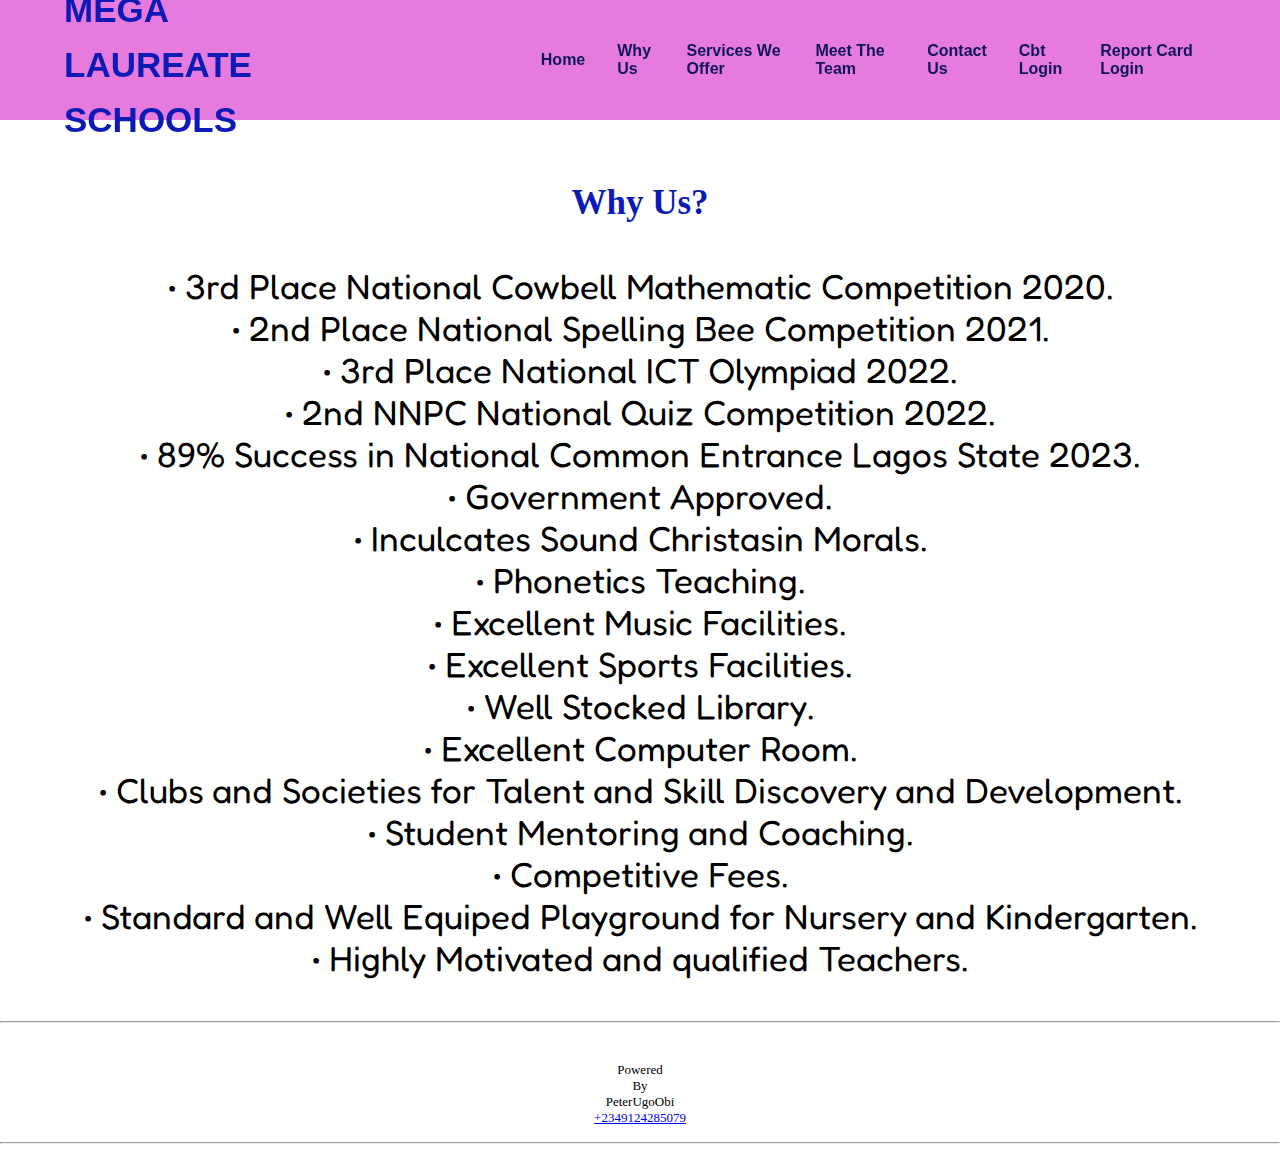
<file: whyus.html>
<!DOCTYPE html>
<html lang="en">
<head>
    <meta charset="UTF-8">
    <meta name="viewport" content="width=device-width, initial-scale=1.0">

	<style>



		body {
			padding: 0;
			margin: 0;
			font: Fredoka;
		}
		
		.bbody {
		
		  font: 2em Fredoka;
		  font-size: 35px;
		  text-align: center;
		  padding: 7px;
		}
		
		.bbody2{
		  font: 2em Fredoka;
		  font-size: 25px;
		  text-align: center;
		  padding: 7px;
		
		}
		
		
		
		
		
		
		.pictures{
		
			text-align: center;
		}
		
		.heading
		{
			color: rgb(13, 27, 182);
		  font-size: 35px;
		  text-align: center;
		  text-decoration: none;
		  font: Fredoka;
		  margin:o;
		
		  
		
		}
		
		.ending
		{
			text-align: center;
			font: Fredoka;
			font-size: 13px;
		}
		
		.heading2{
			color: rgb(13, 27, 182);
		  font-size: 35px;
		  text-align: center;
		  text-decoration: none;
		  font: Fredoka;
		  margin:o;
		
		}
		.container {
			position: relative;
			margin-top: 100px;
		}
		.container img {
			display: block;
			width: 100%;
			
		}
		nav {
			position: fixed;
			z-index: 10;
			left: 0;
			right: 0;
			top: 0;
			font-family: 'Arial', sans-serif;
			padding: 0 5%;
			height: 120px;
			background-color:rgb(230, 122, 221);
			color: rgb(107, 36, 92);
			font-size: 35px;
		}
		
		.logo1{
		
			color: rgb(13, 20, 90);
		}
		nav .logo {
			float: left;
			width: 40%;
			height: 100%;
			display: flex;
			align-items: center;
			font-size: 24px;
			color: rgb(13, 27, 182);
		}
		nav .links {
			float: right;
			padding: 0;
			margin: 0;
			width: 60%;
			height: 100%;
			display: flex;
			justify-content: space-around;
			align-items: center;
		}
		nav .links li {
			list-style: none;
		}
		nav .links a {
			display: block;
			padding: 1em;
			font-size: 16px;
			font-weight: bold;
			color: rgb(13, 20, 90);
			text-decoration: none;
		}
		#nav-toggle {
			position: absolute;
			top: -100px;
		}
		nav .icon-burger {
			display: none;
			position: absolute;
			right: 5%;
			top: 50%;
			transform: translateY(-50%);
		}
		nav .icon-burger .line {
			width: 30px;
			height: 5px;
			background-color: rgb(192, 192, 192);
			margin: 5px;
			border-radius: 3px;
			transition: all .3s ease-in-out;
		}
		
		@media screen and (max-width: 576px)
		{ 
		.container img {
			display: block;
			height: 44vh;
			
		}
		.heading2{
		
			font-size: 25px;
		}
		
		.bbody{
			font-size: 18px;
		}
		
		.bbody2{
		  
			font-size: 18px;
		
		}
		
		}
		
		
		@media screen and (max-width: 768px) 
		
		
		{
		
		
			
			nav .logo {
				float: none;
				width: auto;
				justify-content: center;
			}
			nav .links {
				float: none;
				position: fixed;
				z-index: 9;
				left: 0;
				right: 0;
				top: 100px;
				bottom: 100%;
				width: auto;
				height: auto;
				flex-direction: column;
				justify-content: space-evenly;
				background-color: rgba(228, 65, 206, 0.8);
				overflow: hidden;
				box-sizing: border-box;
				transition: all .5s ease-in-out;
			}
			nav .links a {
				font-size: 20px;
			}
			nav :checked ~ .links {
				bottom: 0;
			}
			nav .icon-burger {
				display: block;
			}
			nav :checked ~ .icon-burger .line:nth-child(1) {
				transform: translateY(10px) rotate(225deg);
			}
			nav :checked ~ .icon-burger .line:nth-child(3) {
				transform: translateY(-10px) rotate(-225deg);
			}
			nav :checked ~ .icon-burger .line:nth-child(2) {
				opacity: 0;
			}
			
		}
		
		
		@media screen and (max-width: 992x) 
		{
		  
			nav .logo {
				float: none;
				width: auto;
				justify-content: center;
			}
			nav .links {
				float: none;
				position: fixed;
				z-index: 9;
				left: 0;
				right: 0;
				top: 100px;
				bottom: 100%;
				width: auto;
				height: auto;
				flex-direction: column;
				justify-content: space-evenly;
				background-color: rgba(0,0,0,.8);
				overflow: hidden;
				box-sizing: border-box;
				transition: all .5s ease-in-out;
			}
			nav .links a {
				font-size: 20px;
			}
			nav :checked ~ .links {
				bottom: 0;
			}
			nav .icon-burger {
				display: block;
			}
			nav :checked ~ .icon-burger .line:nth-child(1) {
				transform: translateY(10px) rotate(225deg);
			}
			nav :checked ~ .icon-burger .line:nth-child(3) {
				transform: translateY(-10px) rotate(-225deg);
			}
			nav :checked ~ .icon-burger .line:nth-child(2) {
				opacity: 0;
			}
			
		}
		
		
		
		
		
		
		
		
		
		
		
				  </style>



	  <link rel="preconnect" href="https://fonts.googleapis.com">
	  <link rel="preconnect" href="https://fonts.gstatic.com" crossorigin>
	  <link href="https://fonts.googleapis.com/css2?family=Fredoka:wght@300..700&display=swap" rel="stylesheet">
	  
	  <title>MEGA LAUREATE SCHOOLS</title>
</head>
<body>
	<main> 


<nav>
<input id="nav-toggle" type="checkbox">
<div class="logo"><h1><a class = "heading" href = "https://products-services.github.io/MegaLaureate/index.html"><b>MEGA<br>LAUREATE<br>SCHOOLS</b></a></h1></div>
<ul class="links">
	<li><a href="https://products-services.github.io/MegaLaureate/index.html">Home</a></li>
		<li><a href="https://products-services.github.io/MegaLaureate/whyus.html">Why Us</a></li>
		<li><a href="https://products-services.github.io/MegaLaureate/servicesweoffer.html">Services We Offer</a></li>
		<li><a href = "https://products-services.github.io/MegaLaureate/meettheteam.html">Meet The Team</a></li>
		<li><a href="https://products-services.github.io/MegaLaureate/contactus.html">Contact Us</a></li>
		<li><a href="https://products-services.github.io/MegaLaureate/signup.html">Cbt Login</a></li>
		<li><a href="https://schoolviewers.com/clavant/portal/">Report Card Login</a></li>

	
</ul>
        <label for="nav-toggle" class="icon-burger">
            <div class="line"></div>
            <div class="line"></div>
            <div class="line"></div>
        </label>
    </nav>
    




    <h1 class = "heading2" id = "WhyUs"><br><br><br><br>Why Us?</h1>

<p class = "bbody">
   &#x2022 3rd Place National Cowbell Mathematic Competition 2020.<br>
   &#x2022 2nd Place National Spelling Bee Competition 2021.<br>
   &#x2022 3rd Place National ICT Olympiad 2022.<br>
   &#x2022 2nd NNPC National Quiz Competition 2022.<br>
   &#x2022 89% Success in National Common Entrance Lagos State 2023.<br>
   &#x2022 Government Approved.<br>
   &#x2022 Inculcates Sound Christasin Morals.<br>
   &#x2022 Phonetics Teaching.<br>
   &#x2022 Excellent Music Facilities.<br>
   &#x2022 Excellent Sports Facilities.<br>
   &#x2022 Well Stocked Library.<br>
   &#x2022 Excellent Computer Room.<br>
   &#x2022 Clubs and Societies for Talent and Skill Discovery and Development.<br>
   &#x2022 Student Mentoring and Coaching.<br>
   &#x2022 Competitive Fees.<br>
   &#x2022 Standard and Well Equiped Playground for Nursery and Kindergarten.<br>
   &#x2022 Highly Motivated and qualified Teachers. <br>


</p>

<hr>
<br>

<p class = "ending">Powered<br>By<br>PeterUgoObi<br><a href="tel:+2349124285079">+2349124285079</a></p>
            

</p>
<hr>
    
</body>
</html>
</file>
<file: style.css>
:root {
  --mainColor: #004da4;
}

body {
  color: var(--mainColor);
  font-family: "Quicksand", sans-serif;
  font-weight: 500;
  letter-spacing: 0.5px;
  background-color:#e0bedd
}

h1,
h2,
h3,
h4,
h5,
h6 {
  color: var(--mainColor);
  font-weight: 600;
  letter-spacing: 0.9px;
}

::selection {
  background-color: var(--mainColor);
  color: #fff;
}

.button-container {
  text-align: center;
  

}

a {
  cursor: pointer;
}

.mainColor {
  color: var(--mainColor);
}

.btn-main {
  --bs-btn-color: #fff;
  --bs-btn-bg: #004da4;
  --bs-btn-border-color: #004da4;
  --bs-btn-hover-color: #fff;
  --bs-btn-hover-bg: #003694;
  --bs-btn-hover-border-color: #003694;
  --bs-btn-focus-shadow-rgb: 49, 132, 253;
  --bs-btn-active-color: #fff;
  --bs-btn-active-bg: #003694;
  --bs-btn-active-border-color: #003694;
}

main {
  min-height: 100vh;
  background-image: url("../images/background.png");
  background-size: cover;
  background-position: center;
}

main nav {
  box-shadow: 0px -8px 22px 4px rgba(0, 77, 165, 0.45);
  background-color: rgb(253 253 253 / 43%) !important;
}

.navbar-toggler {
  border: none;
  color: var(--mainColor);
  font-size: 1.375rem;
}

main .navbar-toggler:focus {
  box-shadow: none;
}

main .form-control:focus {
  border-color: #004da413;
  box-shadow: 0 0 0 0.25rem rgba(0, 76, 163, 0.25);
}

.boxContainer {
  max-width: 600px;
  margin: auto;
  background-color: rgb(253 253 253 / 43%);
  box-shadow: -6px 10px 15px -5px rgba(0, 77, 165, 0.45);
  border: #004da413 1px solid;
}

.swal-button {
  background-color: var(--mainColor);
  border-color: var(--mainColor);
}

.swal-button:not([disabled]):hover {
  background-color: #003694;
  border-color: #003694;
}

.button1{
  font-size: 20px;
  margin-bottom: 5px;
  color:rgb(37, 34, 221);
  width : 190px;
  background-color: rgb(236, 178, 222);




}

.lettering{
  color: rgb(50, 53, 224);
  font-size: 25px;
}

@media screen and (max-width: 400px) {
  :root {
    font-size: 12px;
  }

  .button1{
    font-size: 20px;
    margin-bottom: 5px;
    color:rgb(37, 34, 221);
    width : 190px;
 
  }

  .lettering{
    color: rgb(50, 53, 224);
    font-size: 20px;
  }
 

 
 @media screen and (max-width: 576px)
   { 
   
   
   
   
   .button1{
            font-size: 20px;
            margin-bottom: 5px;
            color:rgb(37, 34, 221);
            width : 190px;
         
         
         
   
         }

         .lettering{
          color: rgb(50, 53, 224);
          font-size: 20px;
        }     
   
   
   }
   
   
   @media screen and (max-width: 768px) 
   
   
   {
   
   
   
   
   
   .button1{
         font-size: 25px;
         margin-bottom: 5px;
         color:rgb(37, 34, 221);
         width : 190px;
      
   
      
   
      }

      .lettering{
        color: rgb(50, 53, 224);
        font-size: 25px;
      }
   
   
   
   
   
   
   }
   
   
   @media screen and (max-width: 992x) 
   {
   
  
   
   .button1{
         font-size: 27px;
         margin-bottom: 5px;
         color:rgb(37, 34, 221);
         width : 190px;

      
   
   
      }

      .lettering{
        color: rgb(50, 53, 224);
        font-size: 27px;
      }
   
   }

}
</file>
